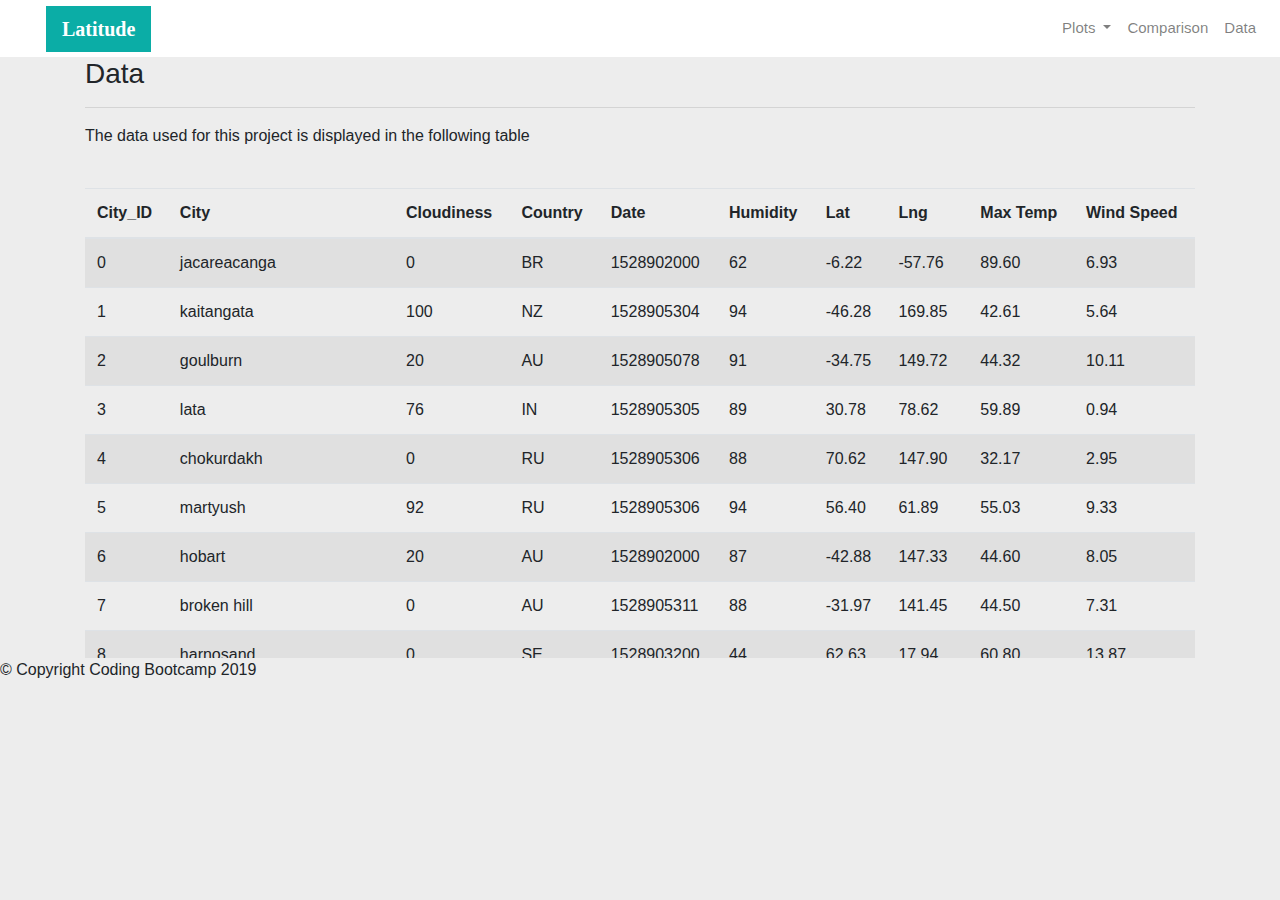
<file: WebVisualizations/data.html>
<!DOCTYPE html>
<html>

<head>
  <meta charset="utf-8" />
  <meta http-equiv="X-UA-Compatible" content="IE=edge">
  <title>Bootstrap Visualization Dashboard</title>
  <meta name="viewport" content="width=device-width, initial-scale=1">

  <!-- Bootstrap CSS -->
  <link rel="stylesheet" href="https://stackpath.bootstrapcdn.com/bootstrap/4.3.1/css/bootstrap.min.css" integrity="sha384-ggOyR0iXCbMQv3Xipma34MD+dH/1fQ784/j6cY/iJTQUOhcWr7x9JvoRxT2MZw1T"
    crossorigin="anonymous">

  <!--CSS Link-->
  <link rel="stylesheet" type="text/css" href="style.css">

</head>

<body>
  <!-- Navigation Section -->
  <div class="navigation">
    <nav class="navbar navbar-expand-lg navbar-light">
      <a class="navbar-brand" style="background-color: #0BADA6;" href="index.html">Latitude</a>
      <button class="navbar-toggler border border-white" type="button" data-toggle="collapse" data-target="#navbarNavDropdown"
        aria-controls="navbarNavDropdown" aria-expanded="false" aria-label="Toggle navigation">
        <span class="navbar-toggler-icon"></span>
      </button>
      <div class="collapse navbar-collapse" id="navbarNavDropdown">
        <ul class="navbar-nav ml-auto">
          <li class="nav-item dropdown">
            <a class="nav-link dropdown-toggle" href="#" id="navbarDropdownMenuLink" data-toggle="dropdown"
              aria-haspopup="true" aria-expanded="false">
              Plots
            </a>
            <div class="dropdown-menu" aria-labelledby="navbarDropdownMenuLink">
              <a class="dropdown-item" href="max_temperature.html">Max Temperature</a>
              <a class="dropdown-item" href="humidity.html">Humidity</a>
              <a class="dropdown-item" href="cloudiness.html">Cloudiness</a>
              <a class="dropdown-item" href="wind_speed.html">Wind Speed</a>
            </div>
          </li>
          <li class="nav-item">
            <a class="nav-link" href="comparisons.html">Comparison</a>
          </li>
          <li class="nav-item">
            <a class="nav-link" href="data.html">Data</a>
          </li>

        </ul>
      </div>
    </nav>
  </div>
  <!-- Content Section -->
  <div class="container">
    <div class="box">
      <h3 class="title">Data</h3>
      <hr>
      <p>The data used for this project is displayed in the following table</p>
      <br>
      <div class="table-responsive" style="overflow-x:auto; overflow-y:auto; max-height:470px; max-width: auto;">

        <table class="table table-striped">
  <thead>
    <tr>
      <th>City_ID</th>
      <th>City</th>
      <th>Cloudiness</th>
      <th>Country</th>
      <th>Date</th>
      <th>Humidity</th>
      <th>Lat</th>
      <th>Lng</th>
      <th>Max Temp</th>
      <th>Wind Speed</th>
    </tr>
  </thead>
  <tbody>
    <tr>
      <td>0</td>
      <td>jacareacanga</td>
      <td>0</td>
      <td>BR</td>
      <td>1528902000</td>
      <td>62</td>
      <td>-6.22</td>
      <td>-57.76</td>
      <td>89.60</td>
      <td>6.93</td>
    </tr>
    <tr>
      <td>1</td>
      <td>kaitangata</td>
      <td>100</td>
      <td>NZ</td>
      <td>1528905304</td>
      <td>94</td>
      <td>-46.28</td>
      <td>169.85</td>
      <td>42.61</td>
      <td>5.64</td>
    </tr>
    <tr>
      <td>2</td>
      <td>goulburn</td>
      <td>20</td>
      <td>AU</td>
      <td>1528905078</td>
      <td>91</td>
      <td>-34.75</td>
      <td>149.72</td>
      <td>44.32</td>
      <td>10.11</td>
    </tr>
    <tr>
      <td>3</td>
      <td>lata</td>
      <td>76</td>
      <td>IN</td>
      <td>1528905305</td>
      <td>89</td>
      <td>30.78</td>
      <td>78.62</td>
      <td>59.89</td>
      <td>0.94</td>
    </tr>
    <tr>
      <td>4</td>
      <td>chokurdakh</td>
      <td>0</td>
      <td>RU</td>
      <td>1528905306</td>
      <td>88</td>
      <td>70.62</td>
      <td>147.90</td>
      <td>32.17</td>
      <td>2.95</td>
    </tr>
    <tr>
      <td>5</td>
      <td>martyush</td>
      <td>92</td>
      <td>RU</td>
      <td>1528905306</td>
      <td>94</td>
      <td>56.40</td>
      <td>61.89</td>
      <td>55.03</td>
      <td>9.33</td>
    </tr>
    <tr>
      <td>6</td>
      <td>hobart</td>
      <td>20</td>
      <td>AU</td>
      <td>1528902000</td>
      <td>87</td>
      <td>-42.88</td>
      <td>147.33</td>
      <td>44.60</td>
      <td>8.05</td>
    </tr>
    <tr>
      <td>7</td>
      <td>broken hill</td>
      <td>0</td>
      <td>AU</td>
      <td>1528905311</td>
      <td>88</td>
      <td>-31.97</td>
      <td>141.45</td>
      <td>44.50</td>
      <td>7.31</td>
    </tr>
    <tr>
      <td>8</td>
      <td>harnosand</td>
      <td>0</td>
      <td>SE</td>
      <td>1528903200</td>
      <td>44</td>
      <td>62.63</td>
      <td>17.94</td>
      <td>60.80</td>
      <td>13.87</td>
    </tr>
    <tr>
      <td>9</td>
      <td>tuatapere</td>
      <td>0</td>
      <td>NZ</td>
      <td>1528905312</td>
      <td>100</td>
      <td>-46.13</td>
      <td>167.69</td>
      <td>38.92</td>
      <td>3.40</td>
    </tr>
    <tr>
      <td>10</td>
      <td>puerto ayora</td>
      <td>90</td>
      <td>EC</td>
      <td>1528902000</td>
      <td>69</td>
      <td>-0.74</td>
      <td>-90.35</td>
      <td>77.00</td>
      <td>13.87</td>
    </tr>
    <tr>
      <td>11</td>
      <td>havre-saint-pierre</td>
      <td>75</td>
      <td>CA</td>
      <td>1528902000</td>
      <td>58</td>
      <td>50.23</td>
      <td>-63.60</td>
      <td>53.60</td>
      <td>19.46</td>
    </tr>
    <tr>
      <td>12</td>
      <td>punta arenas</td>
      <td>0</td>
      <td>CL</td>
      <td>1528902000</td>
      <td>100</td>
      <td>-53.16</td>
      <td>-70.91</td>
      <td>35.60</td>
      <td>9.17</td>
    </tr>
    <tr>
      <td>13</td>
      <td>tasiilaq</td>
      <td>75</td>
      <td>GL</td>
      <td>1528901400</td>
      <td>60</td>
      <td>65.61</td>
      <td>-37.64</td>
      <td>39.20</td>
      <td>2.24</td>
    </tr>
    <tr>
      <td>14</td>
      <td>chapais</td>
      <td>40</td>
      <td>CA</td>
      <td>1528902000</td>
      <td>38</td>
      <td>49.78</td>
      <td>-74.86</td>
      <td>59.00</td>
      <td>10.29</td>
    </tr>
    <tr>
      <td>15</td>
      <td>avarua</td>
      <td>40</td>
      <td>CK</td>
      <td>1528902000</td>
      <td>56</td>
      <td>-21.21</td>
      <td>-159.78</td>
      <td>73.40</td>
      <td>10.29</td>
    </tr>
    <tr>
      <td>16</td>
      <td>hofn</td>
      <td>75</td>
      <td>IS</td>
      <td>1528902000</td>
      <td>87</td>
      <td>64.25</td>
      <td>-15.21</td>
      <td>51.80</td>
      <td>8.05</td>
    </tr>
    <tr>
      <td>17</td>
      <td>yukamenskoye</td>
      <td>92</td>
      <td>RU</td>
      <td>1528905315</td>
      <td>98</td>
      <td>57.89</td>
      <td>52.24</td>
      <td>56.65</td>
      <td>10.22</td>
    </tr>
    <tr>
      <td>18</td>
      <td>khandbari</td>
      <td>80</td>
      <td>NP</td>
      <td>1528905315</td>
      <td>67</td>
      <td>27.38</td>
      <td>87.21</td>
      <td>44.59</td>
      <td>1.39</td>
    </tr>
    <tr>
      <td>19</td>
      <td>bethel</td>
      <td>1</td>
      <td>US</td>
      <td>1528901580</td>
      <td>93</td>
      <td>60.79</td>
      <td>-161.76</td>
      <td>44.60</td>
      <td>8.05</td>
    </tr>
    <tr>
      <td>20</td>
      <td>ushuaia</td>
      <td>75</td>
      <td>AR</td>
      <td>1528902000</td>
      <td>64</td>
      <td>-54.81</td>
      <td>-68.31</td>
      <td>41.00</td>
      <td>3.36</td>
    </tr>
    <tr>
      <td>21</td>
      <td>east london</td>
      <td>0</td>
      <td>ZA</td>
      <td>1528902000</td>
      <td>37</td>
      <td>-33.02</td>
      <td>27.91</td>
      <td>69.80</td>
      <td>5.82</td>
    </tr>
    <tr>
      <td>22</td>
      <td>bluff</td>
      <td>76</td>
      <td>AU</td>
      <td>1528905321</td>
      <td>76</td>
      <td>-23.58</td>
      <td>149.07</td>
      <td>61.96</td>
      <td>4.74</td>
    </tr>
    <tr>
      <td>23</td>
      <td>mount isa</td>
      <td>75</td>
      <td>AU</td>
      <td>1528902000</td>
      <td>100</td>
      <td>-20.73</td>
      <td>139.49</td>
      <td>64.40</td>
      <td>3.29</td>
    </tr>
    <tr>
      <td>24</td>
      <td>pevek</td>
      <td>0</td>
      <td>RU</td>
      <td>1528905321</td>
      <td>71</td>
      <td>69.70</td>
      <td>170.27</td>
      <td>36.94</td>
      <td>6.98</td>
    </tr>
    <tr>
      <td>25</td>
      <td>gao</td>
      <td>24</td>
      <td>ML</td>
      <td>1528905321</td>
      <td>16</td>
      <td>16.28</td>
      <td>-0.04</td>
      <td>110.02</td>
      <td>4.97</td>
    </tr>
    <tr>
      <td>26</td>
      <td>cabo san lucas</td>
      <td>75</td>
      <td>MX</td>
      <td>1528901160</td>
      <td>74</td>
      <td>22.89</td>
      <td>-109.91</td>
      <td>84.20</td>
      <td>10.29</td>
    </tr>
    <tr>
      <td>27</td>
      <td>sao filipe</td>
      <td>0</td>
      <td>CV</td>
      <td>1528905323</td>
      <td>88</td>
      <td>14.90</td>
      <td>-24.50</td>
      <td>75.73</td>
      <td>13.02</td>
    </tr>
    <tr>
      <td>28</td>
      <td>tiksi</td>
      <td>44</td>
      <td>RU</td>
      <td>1528905298</td>
      <td>58</td>
      <td>71.64</td>
      <td>128.87</td>
      <td>57.73</td>
      <td>10.11</td>
    </tr>
    <tr>
      <td>29</td>
      <td>busselton</td>
      <td>92</td>
      <td>AU</td>
      <td>1528905323</td>
      <td>100</td>
      <td>-33.64</td>
      <td>115.35</td>
      <td>60.43</td>
      <td>10.56</td>
    </tr>
    <tr>
      <td>30</td>
      <td>alofi</td>
      <td>76</td>
      <td>NU</td>
      <td>1528902000</td>
      <td>88</td>
      <td>-19.06</td>
      <td>-169.92</td>
      <td>71.60</td>
      <td>3.36</td>
    </tr>
    <tr>
      <td>31</td>
      <td>ola</td>
      <td>75</td>
      <td>RU</td>
      <td>1528902000</td>
      <td>100</td>
      <td>59.58</td>
      <td>151.30</td>
      <td>42.80</td>
      <td>7.76</td>
    </tr>
    <tr>
      <td>32</td>
      <td>atar</td>
      <td>20</td>
      <td>MR</td>
      <td>1528902000</td>
      <td>19</td>
      <td>20.52</td>
      <td>-13.05</td>
      <td>91.40</td>
      <td>9.17</td>
    </tr>
    <tr>
      <td>33</td>
      <td>rikitea</td>
      <td>0</td>
      <td>PF</td>
      <td>1528905325</td>
      <td>100</td>
      <td>-23.12</td>
      <td>-134.97</td>
      <td>73.57</td>
      <td>8.66</td>
    </tr>
    <tr>
      <td>34</td>
      <td>hermanus</td>
      <td>0</td>
      <td>ZA</td>
      <td>1528905325</td>
      <td>24</td>
      <td>-34.42</td>
      <td>19.24</td>
      <td>77.17</td>
      <td>8.66</td>
    </tr>
    <tr>
      <td>35</td>
      <td>ponta delgada</td>
      <td>75</td>
      <td>PT</td>
      <td>1528903800</td>
      <td>88</td>
      <td>37.73</td>
      <td>-25.67</td>
      <td>71.60</td>
      <td>12.75</td>
    </tr>
    <tr>
      <td>36</td>
      <td>bambari</td>
      <td>24</td>
      <td>CF</td>
      <td>1528905326</td>
      <td>84</td>
      <td>5.77</td>
      <td>20.68</td>
      <td>81.85</td>
      <td>7.65</td>
    </tr>
    <tr>
      <td>37</td>
      <td>cap malheureux</td>
      <td>75</td>
      <td>MU</td>
      <td>1528902000</td>
      <td>69</td>
      <td>-19.98</td>
      <td>57.61</td>
      <td>75.20</td>
      <td>14.99</td>
    </tr>
    <tr>
      <td>38</td>
      <td>puerto escondido</td>
      <td>75</td>
      <td>MX</td>
      <td>1528901100</td>
      <td>65</td>
      <td>15.86</td>
      <td>-97.07</td>
      <td>80.60</td>
      <td>3.36</td>
    </tr>
    <tr>
      <td>39</td>
      <td>qaanaaq</td>
      <td>32</td>
      <td>GL</td>
      <td>1528905330</td>
      <td>100</td>
      <td>77.48</td>
      <td>-69.36</td>
      <td>31.45</td>
      <td>6.31</td>
    </tr>
    <tr>
      <td>40</td>
      <td>new norfolk</td>
      <td>20</td>
      <td>AU</td>
      <td>1528902000</td>
      <td>87</td>
      <td>-42.78</td>
      <td>147.06</td>
      <td>44.60</td>
      <td>8.05</td>
    </tr>
    <tr>
      <td>41</td>
      <td>najran</td>
      <td>40</td>
      <td>SA</td>
      <td>1528902000</td>
      <td>13</td>
      <td>17.54</td>
      <td>44.22</td>
      <td>98.60</td>
      <td>11.41</td>
    </tr>
    <tr>
      <td>42</td>
      <td>isla mujeres</td>
      <td>90</td>
      <td>MX</td>
      <td>1528904340</td>
      <td>100</td>
      <td>21.23</td>
      <td>-86.73</td>
      <td>75.20</td>
      <td>16.11</td>
    </tr>
    <tr>
      <td>43</td>
      <td>mar del plata</td>
      <td>0</td>
      <td>AR</td>
      <td>1528905297</td>
      <td>100</td>
      <td>-46.43</td>
      <td>-67.52</td>
      <td>32.53</td>
      <td>7.31</td>
    </tr>
    <tr>
      <td>44</td>
      <td>provideniya</td>
      <td>0</td>
      <td>RU</td>
      <td>1528905332</td>
      <td>91</td>
      <td>64.42</td>
      <td>-173.23</td>
      <td>40.63</td>
      <td>10.78</td>
    </tr>
    <tr>
      <td>45</td>
      <td>jamestown</td>
      <td>12</td>
      <td>AU</td>
      <td>1528905333</td>
      <td>88</td>
      <td>-33.21</td>
      <td>138.60</td>
      <td>43.15</td>
      <td>10.89</td>
    </tr>
    <tr>
      <td>46</td>
      <td>medicine hat</td>
      <td>20</td>
      <td>CA</td>
      <td>1528902000</td>
      <td>34</td>
      <td>50.04</td>
      <td>-110.68</td>
      <td>66.20</td>
      <td>14.99</td>
    </tr>
    <tr>
      <td>47</td>
      <td>katsuura</td>
      <td>8</td>
      <td>JP</td>
      <td>1528905334</td>
      <td>88</td>
      <td>33.93</td>
      <td>134.50</td>
      <td>62.05</td>
      <td>7.54</td>
    </tr>
    <tr>
      <td>48</td>
      <td>aklavik</td>
      <td>20</td>
      <td>CA</td>
      <td>1528902000</td>
      <td>53</td>
      <td>68.22</td>
      <td>-135.01</td>
      <td>51.80</td>
      <td>11.41</td>
    </tr>
    <tr>
      <td>49</td>
      <td>tuktoyaktuk</td>
      <td>20</td>
      <td>CA</td>
      <td>1528902000</td>
      <td>61</td>
      <td>69.44</td>
      <td>-133.03</td>
      <td>46.40</td>
      <td>6.93</td>
    </tr>
    <tr>
      <td>50</td>
      <td>kapaa</td>
      <td>90</td>
      <td>US</td>
      <td>1528901760</td>
      <td>88</td>
      <td>22.08</td>
      <td>-159.32</td>
      <td>75.20</td>
      <td>14.99</td>
    </tr>
    <tr>
      <td>51</td>
      <td>mildura</td>
      <td>0</td>
      <td>AU</td>
      <td>1528905300</td>
      <td>92</td>
      <td>-34.18</td>
      <td>142.16</td>
      <td>45.67</td>
      <td>9.66</td>
    </tr>
    <tr>
      <td>52</td>
      <td>souillac</td>
      <td>75</td>
      <td>FR</td>
      <td>1528903800</td>
      <td>49</td>
      <td>45.60</td>
      <td>-0.60</td>
      <td>73.40</td>
      <td>10.29</td>
    </tr>
    <tr>
      <td>53</td>
      <td>lorengau</td>
      <td>100</td>
      <td>PG</td>
      <td>1528905336</td>
      <td>100</td>
      <td>-2.02</td>
      <td>147.27</td>
      <td>80.59</td>
      <td>3.85</td>
    </tr>
    <tr>
      <td>54</td>
      <td>praia</td>
      <td>20</td>
      <td>BR</td>
      <td>1528902000</td>
      <td>47</td>
      <td>-20.25</td>
      <td>-43.81</td>
      <td>82.40</td>
      <td>3.36</td>
    </tr>
    <tr>
      <td>55</td>
      <td>port alfred</td>
      <td>0</td>
      <td>ZA</td>
      <td>1528905338</td>
      <td>50</td>
      <td>-33.59</td>
      <td>26.89</td>
      <td>76.54</td>
      <td>7.20</td>
    </tr>
    <tr>
      <td>56</td>
      <td>barranca</td>
      <td>0</td>
      <td>PE</td>
      <td>1528905339</td>
      <td>98</td>
      <td>-10.75</td>
      <td>-77.76</td>
      <td>61.87</td>
      <td>9.89</td>
    </tr>
    <tr>
      <td>57</td>
      <td>nome</td>
      <td>40</td>
      <td>US</td>
      <td>1528902900</td>
      <td>70</td>
      <td>30.04</td>
      <td>-94.42</td>
      <td>87.80</td>
      <td>3.36</td>
    </tr>
    <tr>
      <td>58</td>
      <td>matay</td>
      <td>0</td>
      <td>EG</td>
      <td>1528905339</td>
      <td>23</td>
      <td>28.42</td>
      <td>30.79</td>
      <td>97.69</td>
      <td>6.98</td>
    </tr>
    <tr>
      <td>59</td>
      <td>saskylakh</td>
      <td>48</td>
      <td>RU</td>
      <td>1528905339</td>
      <td>55</td>
      <td>71.97</td>
      <td>114.09</td>
      <td>59.53</td>
      <td>5.86</td>
    </tr>
    <tr>
      <td>60</td>
      <td>itarema</td>
      <td>0</td>
      <td>BR</td>
      <td>1528905340</td>
      <td>61</td>
      <td>-2.92</td>
      <td>-39.92</td>
      <td>88.33</td>
      <td>12.57</td>
    </tr>
    <tr>
      <td>61</td>
      <td>butaritari</td>
      <td>56</td>
      <td>KI</td>
      <td>1528905340</td>
      <td>100</td>
      <td>3.07</td>
      <td>172.79</td>
      <td>81.13</td>
      <td>7.31</td>
    </tr>
    <tr>
      <td>62</td>
      <td>peniche</td>
      <td>20</td>
      <td>PT</td>
      <td>1528903800</td>
      <td>64</td>
      <td>39.36</td>
      <td>-9.38</td>
      <td>75.20</td>
      <td>12.75</td>
    </tr>
    <tr>
      <td>63</td>
      <td>beloha</td>
      <td>0</td>
      <td>MG</td>
      <td>1528905340</td>
      <td>57</td>
      <td>-25.17</td>
      <td>45.06</td>
      <td>71.95</td>
      <td>16.37</td>
    </tr>
    <tr>
      <td>64</td>
      <td>anadyr</td>
      <td>0</td>
      <td>RU</td>
      <td>1528902000</td>
      <td>57</td>
      <td>64.73</td>
      <td>177.51</td>
      <td>48.20</td>
      <td>4.47</td>
    </tr>
    <tr>
      <td>65</td>
      <td>luderitz</td>
      <td>12</td>
      <td>NaN</td>
      <td>1528905342</td>
      <td>64</td>
      <td>-26.65</td>
      <td>15.16</td>
      <td>64.03</td>
      <td>17.38</td>
    </tr>
    <tr>
      <td>66</td>
      <td>rochester</td>
      <td>1</td>
      <td>US</td>
      <td>1528902960</td>
      <td>37</td>
      <td>44.02</td>
      <td>-92.46</td>
      <td>73.40</td>
      <td>6.93</td>
    </tr>
    <tr>
      <td>67</td>
      <td>bosaso</td>
      <td>0</td>
      <td>SO</td>
      <td>1528905347</td>
      <td>86</td>
      <td>11.28</td>
      <td>49.18</td>
      <td>89.77</td>
      <td>3.96</td>
    </tr>
    <tr>
      <td>68</td>
      <td>faanui</td>
      <td>0</td>
      <td>PF</td>
      <td>1528905347</td>
      <td>100</td>
      <td>-16.48</td>
      <td>-151.75</td>
      <td>79.96</td>
      <td>11.79</td>
    </tr>
    <tr>
      <td>69</td>
      <td>grindavik</td>
      <td>75</td>
      <td>IS</td>
      <td>1528902000</td>
      <td>70</td>
      <td>63.84</td>
      <td>-22.43</td>
      <td>48.20</td>
      <td>5.82</td>
    </tr>
    <tr>
      <td>70</td>
      <td>margate</td>
      <td>20</td>
      <td>AU</td>
      <td>1528902000</td>
      <td>87</td>
      <td>-43.03</td>
      <td>147.26</td>
      <td>44.60</td>
      <td>8.05</td>
    </tr>
    <tr>
      <td>71</td>
      <td>marsh harbour</td>
      <td>88</td>
      <td>BS</td>
      <td>1528905349</td>
      <td>95</td>
      <td>26.54</td>
      <td>-77.06</td>
      <td>82.39</td>
      <td>10.00</td>
    </tr>
    <tr>
      <td>72</td>
      <td>comodoro rivadavia</td>
      <td>40</td>
      <td>AR</td>
      <td>1528902000</td>
      <td>60</td>
      <td>-45.87</td>
      <td>-67.48</td>
      <td>42.80</td>
      <td>9.17</td>
    </tr>
    <tr>
      <td>73</td>
      <td>upernavik</td>
      <td>92</td>
      <td>GL</td>
      <td>1528905350</td>
      <td>100</td>
      <td>72.79</td>
      <td>-56.15</td>
      <td>29.29</td>
      <td>3.74</td>
    </tr>
    <tr>
      <td>74</td>
      <td>uige</td>
      <td>0</td>
      <td>AO</td>
      <td>1528905350</td>
      <td>29</td>
      <td>-7.61</td>
      <td>15.06</td>
      <td>86.80</td>
      <td>3.18</td>
    </tr>
    <tr>
      <td>75</td>
      <td>bredasdorp</td>
      <td>0</td>
      <td>ZA</td>
      <td>1528902000</td>
      <td>23</td>
      <td>-34.53</td>
      <td>20.04</td>
      <td>82.40</td>
      <td>5.82</td>
    </tr>
    <tr>
      <td>76</td>
      <td>bodden town</td>
      <td>40</td>
      <td>KY</td>
      <td>1528902000</td>
      <td>78</td>
      <td>19.28</td>
      <td>-81.25</td>
      <td>80.60</td>
      <td>16.11</td>
    </tr>
    <tr>
      <td>77</td>
      <td>guerrero negro</td>
      <td>44</td>
      <td>MX</td>
      <td>1528905350</td>
      <td>88</td>
      <td>27.97</td>
      <td>-114.04</td>
      <td>63.85</td>
      <td>3.74</td>
    </tr>
    <tr>
      <td>78</td>
      <td>bilma</td>
      <td>0</td>
      <td>NE</td>
      <td>1528905351</td>
      <td>12</td>
      <td>18.69</td>
      <td>12.92</td>
      <td>110.47</td>
      <td>4.63</td>
    </tr>
    <tr>
      <td>79</td>
      <td>carnarvon</td>
      <td>0</td>
      <td>ZA</td>
      <td>1528905351</td>
      <td>30</td>
      <td>-30.97</td>
      <td>22.13</td>
      <td>60.43</td>
      <td>14.25</td>
    </tr>
    <tr>
      <td>80</td>
      <td>ponta do sol</td>
      <td>12</td>
      <td>BR</td>
      <td>1528905352</td>
      <td>72</td>
      <td>-20.63</td>
      <td>-46.00</td>
      <td>78.25</td>
      <td>3.96</td>
    </tr>
    <tr>
      <td>81</td>
      <td>vila franca do campo</td>
      <td>75</td>
      <td>PT</td>
      <td>1528903800</td>
      <td>88</td>
      <td>37.72</td>
      <td>-25.43</td>
      <td>71.60</td>
      <td>12.75</td>
    </tr>
    <tr>
      <td>82</td>
      <td>puerto del rosario</td>
      <td>20</td>
      <td>ES</td>
      <td>1528903800</td>
      <td>60</td>
      <td>28.50</td>
      <td>-13.86</td>
      <td>73.40</td>
      <td>17.22</td>
    </tr>
    <tr>
      <td>83</td>
      <td>sitka</td>
      <td>20</td>
      <td>US</td>
      <td>1528905353</td>
      <td>92</td>
      <td>37.17</td>
      <td>-99.65</td>
      <td>74.02</td>
      <td>5.97</td>
    </tr>
    <tr>
      <td>84</td>
      <td>camacha</td>
      <td>75</td>
      <td>PT</td>
      <td>1528903800</td>
      <td>72</td>
      <td>33.08</td>
      <td>-16.33</td>
      <td>68.00</td>
      <td>16.11</td>
    </tr>
    <tr>
      <td>85</td>
      <td>saint-philippe</td>
      <td>1</td>
      <td>CA</td>
      <td>1528902900</td>
      <td>54</td>
      <td>45.36</td>
      <td>-73.48</td>
      <td>78.80</td>
      <td>11.41</td>
    </tr>
    <tr>
      <td>86</td>
      <td>port blair</td>
      <td>92</td>
      <td>IN</td>
      <td>1528905357</td>
      <td>97</td>
      <td>11.67</td>
      <td>92.75</td>
      <td>84.37</td>
      <td>25.10</td>
    </tr>
    <tr>
      <td>87</td>
      <td>albany</td>
      <td>90</td>
      <td>US</td>
      <td>1528903860</td>
      <td>68</td>
      <td>42.65</td>
      <td>-73.75</td>
      <td>69.80</td>
      <td>3.36</td>
    </tr>
    <tr>
      <td>88</td>
      <td>barrow</td>
      <td>88</td>
      <td>AR</td>
      <td>1528905182</td>
      <td>72</td>
      <td>-38.31</td>
      <td>-60.23</td>
      <td>50.26</td>
      <td>8.21</td>
    </tr>
    <tr>
      <td>89</td>
      <td>qorveh</td>
      <td>92</td>
      <td>IR</td>
      <td>1528905357</td>
      <td>22</td>
      <td>35.17</td>
      <td>47.80</td>
      <td>76.72</td>
      <td>3.18</td>
    </tr>
    <tr>
      <td>90</td>
      <td>san jeronimo</td>
      <td>90</td>
      <td>PE</td>
      <td>1528902000</td>
      <td>81</td>
      <td>-13.65</td>
      <td>-73.37</td>
      <td>46.40</td>
      <td>2.39</td>
    </tr>
    <tr>
      <td>91</td>
      <td>mataura</td>
      <td>24</td>
      <td>NZ</td>
      <td>1528905299</td>
      <td>79</td>
      <td>-46.19</td>
      <td>168.86</td>
      <td>25.69</td>
      <td>3.18</td>
    </tr>
    <tr>
      <td>92</td>
      <td>buala</td>
      <td>64</td>
      <td>SB</td>
      <td>1528905359</td>
      <td>100</td>
      <td>-8.15</td>
      <td>159.59</td>
      <td>78.70</td>
      <td>4.18</td>
    </tr>
    <tr>
      <td>93</td>
      <td>eyl</td>
      <td>20</td>
      <td>SO</td>
      <td>1528905359</td>
      <td>57</td>
      <td>7.98</td>
      <td>49.82</td>
      <td>86.62</td>
      <td>22.41</td>
    </tr>
    <tr>
      <td>94</td>
      <td>abu dhabi</td>
      <td>0</td>
      <td>AE</td>
      <td>1528902000</td>
      <td>29</td>
      <td>24.47</td>
      <td>54.37</td>
      <td>98.60</td>
      <td>16.11</td>
    </tr>
    <tr>
      <td>95</td>
      <td>tahe</td>
      <td>92</td>
      <td>CN</td>
      <td>1528905359</td>
      <td>98</td>
      <td>52.34</td>
      <td>124.71</td>
      <td>51.43</td>
      <td>2.17</td>
    </tr>
    <tr>
      <td>96</td>
      <td>chuy</td>
      <td>80</td>
      <td>UY</td>
      <td>1528905099</td>
      <td>93</td>
      <td>-33.69</td>
      <td>-53.46</td>
      <td>52.87</td>
      <td>28.90</td>
    </tr>
    <tr>
      <td>97</td>
      <td>dzerzhinskoye</td>
      <td>8</td>
      <td>RU</td>
      <td>1528905360</td>
      <td>69</td>
      <td>56.84</td>
      <td>95.22</td>
      <td>65.11</td>
      <td>3.85</td>
    </tr>
    <tr>
      <td>98</td>
      <td>vanavara</td>
      <td>0</td>
      <td>RU</td>
      <td>1528905360</td>
      <td>50</td>
      <td>60.35</td>
      <td>102.28</td>
      <td>64.21</td>
      <td>5.64</td>
    </tr>
    <tr>
      <td>99</td>
      <td>muros</td>
      <td>40</td>
      <td>ES</td>
      <td>1528903800</td>
      <td>72</td>
      <td>42.77</td>
      <td>-9.06</td>
      <td>66.20</td>
      <td>10.29</td>
    </tr>
    <tr>
      <td>100</td>
      <td>auchel</td>
      <td>0</td>
      <td>FR</td>
      <td>1528903800</td>
      <td>49</td>
      <td>50.51</td>
      <td>2.47</td>
      <td>68.00</td>
      <td>3.36</td>
    </tr>
    <tr>
      <td>101</td>
      <td>bubaque</td>
      <td>40</td>
      <td>GW</td>
      <td>1528902000</td>
      <td>55</td>
      <td>11.28</td>
      <td>-15.83</td>
      <td>91.40</td>
      <td>11.41</td>
    </tr>
    <tr>
      <td>102</td>
      <td>khatanga</td>
      <td>8</td>
      <td>RU</td>
      <td>1528905361</td>
      <td>65</td>
      <td>71.98</td>
      <td>102.47</td>
      <td>60.97</td>
      <td>4.63</td>
    </tr>
    <tr>
      <td>103</td>
      <td>los banos</td>
      <td>1</td>
      <td>US</td>
      <td>1528904100</td>
      <td>67</td>
      <td>37.06</td>
      <td>-120.85</td>
      <td>75.20</td>
      <td>4.74</td>
    </tr>
    <tr>
      <td>104</td>
      <td>labuhan</td>
      <td>12</td>
      <td>ID</td>
      <td>1528905361</td>
      <td>95</td>
      <td>-2.54</td>
      <td>115.51</td>
      <td>72.94</td>
      <td>1.83</td>
    </tr>
    <tr>
      <td>105</td>
      <td>saint-paul</td>
      <td>75</td>
      <td>FR</td>
      <td>1528903800</td>
      <td>56</td>
      <td>45.22</td>
      <td>1.90</td>
      <td>68.00</td>
      <td>14.99</td>
    </tr>
    <tr>
      <td>106</td>
      <td>petatlan</td>
      <td>90</td>
      <td>MX</td>
      <td>1528901220</td>
      <td>74</td>
      <td>17.52</td>
      <td>-101.27</td>
      <td>84.20</td>
      <td>1.83</td>
    </tr>
    <tr>
      <td>107</td>
      <td>baykit</td>
      <td>36</td>
      <td>RU</td>
      <td>1528905366</td>
      <td>68</td>
      <td>61.68</td>
      <td>96.39</td>
      <td>63.94</td>
      <td>4.29</td>
    </tr>
    <tr>
      <td>108</td>
      <td>dalby</td>
      <td>75</td>
      <td>AU</td>
      <td>1528902000</td>
      <td>93</td>
      <td>-27.18</td>
      <td>151.26</td>
      <td>53.60</td>
      <td>2.24</td>
    </tr>
    <tr>
      <td>109</td>
      <td>yellowknife</td>
      <td>90</td>
      <td>CA</td>
      <td>1528902540</td>
      <td>93</td>
      <td>62.45</td>
      <td>-114.38</td>
      <td>46.40</td>
      <td>8.05</td>
    </tr>
    <tr>
      <td>110</td>
      <td>hilo</td>
      <td>75</td>
      <td>US</td>
      <td>1528901580</td>
      <td>88</td>
      <td>19.71</td>
      <td>-155.08</td>
      <td>66.20</td>
      <td>5.82</td>
    </tr>
    <tr>
      <td>111</td>
      <td>turukhansk</td>
      <td>36</td>
      <td>RU</td>
      <td>1528905297</td>
      <td>76</td>
      <td>65.80</td>
      <td>87.96</td>
      <td>66.37</td>
      <td>6.42</td>
    </tr>
    <tr>
      <td>112</td>
      <td>dingle</td>
      <td>68</td>
      <td>PH</td>
      <td>1528905368</td>
      <td>82</td>
      <td>11.00</td>
      <td>122.67</td>
      <td>79.96</td>
      <td>8.21</td>
    </tr>
    <tr>
      <td>113</td>
      <td>dillon</td>
      <td>1</td>
      <td>US</td>
      <td>1528901580</td>
      <td>44</td>
      <td>45.22</td>
      <td>-112.64</td>
      <td>57.20</td>
      <td>5.82</td>
    </tr>
    <tr>
      <td>114</td>
      <td>labytnangi</td>
      <td>64</td>
      <td>RU</td>
      <td>1528905370</td>
      <td>75</td>
      <td>66.66</td>
      <td>66.39</td>
      <td>47.11</td>
      <td>17.49</td>
    </tr>
    <tr>
      <td>115</td>
      <td>gigmoto</td>
      <td>36</td>
      <td>PH</td>
      <td>1528905370</td>
      <td>98</td>
      <td>13.78</td>
      <td>124.39</td>
      <td>83.56</td>
      <td>17.60</td>
    </tr>
    <tr>
      <td>116</td>
      <td>nouakchott</td>
      <td>68</td>
      <td>MR</td>
      <td>1528905371</td>
      <td>76</td>
      <td>18.08</td>
      <td>-15.98</td>
      <td>76.72</td>
      <td>1.39</td>
    </tr>
    <tr>
      <td>117</td>
      <td>rumoi</td>
      <td>92</td>
      <td>JP</td>
      <td>1528905371</td>
      <td>100</td>
      <td>43.93</td>
      <td>141.67</td>
      <td>44.41</td>
      <td>8.10</td>
    </tr>
    <tr>
      <td>118</td>
      <td>dikson</td>
      <td>32</td>
      <td>RU</td>
      <td>1528905373</td>
      <td>100</td>
      <td>73.51</td>
      <td>80.55</td>
      <td>31.09</td>
      <td>13.13</td>
    </tr>
    <tr>
      <td>119</td>
      <td>chinsali</td>
      <td>0</td>
      <td>ZM</td>
      <td>1528905377</td>
      <td>36</td>
      <td>-10.55</td>
      <td>32.07</td>
      <td>73.39</td>
      <td>9.22</td>
    </tr>
    <tr>
      <td>120</td>
      <td>georgetown</td>
      <td>75</td>
      <td>GY</td>
      <td>1528902000</td>
      <td>78</td>
      <td>6.80</td>
      <td>-58.16</td>
      <td>82.40</td>
      <td>9.17</td>
    </tr>
    <tr>
      <td>121</td>
      <td>tooele</td>
      <td>1</td>
      <td>US</td>
      <td>1528902900</td>
      <td>35</td>
      <td>40.53</td>
      <td>-112.30</td>
      <td>73.40</td>
      <td>9.17</td>
    </tr>
    <tr>
      <td>122</td>
      <td>nikolskoye</td>
      <td>40</td>
      <td>RU</td>
      <td>1528902000</td>
      <td>41</td>
      <td>59.70</td>
      <td>30.79</td>
      <td>60.80</td>
      <td>4.47</td>
    </tr>
    <tr>
      <td>123</td>
      <td>bodo</td>
      <td>80</td>
      <td>CI</td>
      <td>1528905379</td>
      <td>66</td>
      <td>5.91</td>
      <td>-4.68</td>
      <td>87.70</td>
      <td>8.21</td>
    </tr>
    <tr>
      <td>124</td>
      <td>minador do negrao</td>
      <td>32</td>
      <td>BR</td>
      <td>1528905379</td>
      <td>80</td>
      <td>-9.31</td>
      <td>-36.86</td>
      <td>76.81</td>
      <td>13.24</td>
    </tr>
    <tr>
      <td>125</td>
      <td>sambava</td>
      <td>88</td>
      <td>MG</td>
      <td>1528905379</td>
      <td>100</td>
      <td>-14.27</td>
      <td>50.17</td>
      <td>77.35</td>
      <td>19.73</td>
    </tr>
    <tr>
      <td>126</td>
      <td>yerbogachen</td>
      <td>0</td>
      <td>RU</td>
      <td>1528905380</td>
      <td>44</td>
      <td>61.28</td>
      <td>108.01</td>
      <td>64.93</td>
      <td>7.43</td>
    </tr>
    <tr>
      <td>127</td>
      <td>kahului</td>
      <td>1</td>
      <td>US</td>
      <td>1528901760</td>
      <td>93</td>
      <td>20.89</td>
      <td>-156.47</td>
      <td>66.20</td>
      <td>3.36</td>
    </tr>
    <tr>
      <td>128</td>
      <td>clyde river</td>
      <td>75</td>
      <td>CA</td>
      <td>1528902660</td>
      <td>100</td>
      <td>70.47</td>
      <td>-68.59</td>
      <td>35.60</td>
      <td>21.92</td>
    </tr>
    <tr>
      <td>129</td>
      <td>ancud</td>
      <td>20</td>
      <td>CL</td>
      <td>1528905381</td>
      <td>90</td>
      <td>-41.87</td>
      <td>-73.83</td>
      <td>39.10</td>
      <td>2.73</td>
    </tr>
    <tr>
      <td>130</td>
      <td>beringovskiy</td>
      <td>0</td>
      <td>RU</td>
      <td>1528905381</td>
      <td>88</td>
      <td>63.05</td>
      <td>179.32</td>
      <td>39.37</td>
      <td>3.40</td>
    </tr>
    <tr>
      <td>131</td>
      <td>majene</td>
      <td>32</td>
      <td>ID</td>
      <td>1528905382</td>
      <td>100</td>
      <td>-3.54</td>
      <td>118.97</td>
      <td>81.85</td>
      <td>11.01</td>
    </tr>
    <tr>
      <td>132</td>
      <td>ahar</td>
      <td>36</td>
      <td>IR</td>
      <td>1528905382</td>
      <td>62</td>
      <td>38.48</td>
      <td>47.07</td>
      <td>62.77</td>
      <td>3.74</td>
    </tr>
    <tr>
      <td>133</td>
      <td>ilhabela</td>
      <td>80</td>
      <td>BR</td>
      <td>1528905382</td>
      <td>98</td>
      <td>-23.78</td>
      <td>-45.36</td>
      <td>72.85</td>
      <td>2.28</td>
    </tr>
    <tr>
      <td>134</td>
      <td>listvyagi</td>
      <td>0</td>
      <td>RU</td>
      <td>1528905382</td>
      <td>78</td>
      <td>53.68</td>
      <td>86.95</td>
      <td>65.11</td>
      <td>2.06</td>
    </tr>
    <tr>
      <td>135</td>
      <td>skjervoy</td>
      <td>40</td>
      <td>NO</td>
      <td>1528903200</td>
      <td>65</td>
      <td>70.03</td>
      <td>20.97</td>
      <td>44.60</td>
      <td>10.29</td>
    </tr>
    <tr>
      <td>136</td>
      <td>cape town</td>
      <td>0</td>
      <td>ZA</td>
      <td>1528902000</td>
      <td>35</td>
      <td>-33.93</td>
      <td>18.42</td>
      <td>73.40</td>
      <td>9.17</td>
    </tr>
    <tr>
      <td>137</td>
      <td>iqaluit</td>
      <td>90</td>
      <td>CA</td>
      <td>1528902000</td>
      <td>96</td>
      <td>63.75</td>
      <td>-68.52</td>
      <td>35.60</td>
      <td>20.80</td>
    </tr>
    <tr>
      <td>138</td>
      <td>fort-shevchenko</td>
      <td>0</td>
      <td>KZ</td>
      <td>1528905387</td>
      <td>59</td>
      <td>44.51</td>
      <td>50.26</td>
      <td>74.20</td>
      <td>3.62</td>
    </tr>
    <tr>
      <td>139</td>
      <td>severo-kurilsk</td>
      <td>92</td>
      <td>RU</td>
      <td>1528905387</td>
      <td>100</td>
      <td>50.68</td>
      <td>156.12</td>
      <td>38.02</td>
      <td>16.26</td>
    </tr>
    <tr>
      <td>140</td>
      <td>arraial do cabo</td>
      <td>0</td>
      <td>BR</td>
      <td>1528905600</td>
      <td>65</td>
      <td>-22.97</td>
      <td>-42.02</td>
      <td>80.60</td>
      <td>4.70</td>
    </tr>
    <tr>
      <td>141</td>
      <td>torbay</td>
      <td>90</td>
      <td>CA</td>
      <td>1528903560</td>
      <td>93</td>
      <td>47.66</td>
      <td>-52.73</td>
      <td>50.00</td>
      <td>19.46</td>
    </tr>
    <tr>
      <td>142</td>
      <td>ahipara</td>
      <td>88</td>
      <td>NZ</td>
      <td>1528905388</td>
      <td>91</td>
      <td>-35.17</td>
      <td>173.16</td>
      <td>56.65</td>
      <td>9.66</td>
    </tr>
    <tr>
      <td>143</td>
      <td>bandarbeyla</td>
      <td>0</td>
      <td>SO</td>
      <td>1528905389</td>
      <td>79</td>
      <td>9.49</td>
      <td>50.81</td>
      <td>79.15</td>
      <td>32.93</td>
    </tr>
    <tr>
      <td>144</td>
      <td>vuktyl</td>
      <td>92</td>
      <td>RU</td>
      <td>1528905389</td>
      <td>96</td>
      <td>63.86</td>
      <td>57.31</td>
      <td>52.60</td>
      <td>7.43</td>
    </tr>
    <tr>
      <td>145</td>
      <td>caravelas</td>
      <td>0</td>
      <td>BR</td>
      <td>1528905390</td>
      <td>98</td>
      <td>-17.73</td>
      <td>-39.27</td>
      <td>77.62</td>
      <td>10.45</td>
    </tr>
    <tr>
      <td>146</td>
      <td>waipawa</td>
      <td>92</td>
      <td>NZ</td>
      <td>1528905390</td>
      <td>94</td>
      <td>-39.94</td>
      <td>176.59</td>
      <td>50.89</td>
      <td>9.44</td>
    </tr>
    <tr>
      <td>147</td>
      <td>khomutovo</td>
      <td>0</td>
      <td>RU</td>
      <td>1528905390</td>
      <td>65</td>
      <td>52.85</td>
      <td>37.45</td>
      <td>72.31</td>
      <td>5.97</td>
    </tr>
    <tr>
      <td>148</td>
      <td>acajutla</td>
      <td>40</td>
      <td>SV</td>
      <td>1528901400</td>
      <td>79</td>
      <td>13.59</td>
      <td>-89.83</td>
      <td>84.20</td>
      <td>1.12</td>
    </tr>
    <tr>
      <td>149</td>
      <td>buritis</td>
      <td>0</td>
      <td>BR</td>
      <td>1528905391</td>
      <td>53</td>
      <td>-15.62</td>
      <td>-46.42</td>
      <td>83.74</td>
      <td>6.87</td>
    </tr>
    <tr>
      <td>150</td>
      <td>meulaboh</td>
      <td>48</td>
      <td>ID</td>
      <td>1528905392</td>
      <td>100</td>
      <td>4.14</td>
      <td>96.13</td>
      <td>82.03</td>
      <td>3.40</td>
    </tr>
    <tr>
      <td>151</td>
      <td>vaini</td>
      <td>100</td>
      <td>IN</td>
      <td>1528905392</td>
      <td>98</td>
      <td>15.34</td>
      <td>74.49</td>
      <td>70.42</td>
      <td>4.29</td>
    </tr>
    <tr>
      <td>152</td>
      <td>teya</td>
      <td>75</td>
      <td>MX</td>
      <td>1528901400</td>
      <td>66</td>
      <td>21.05</td>
      <td>-89.07</td>
      <td>86.00</td>
      <td>13.87</td>
    </tr>
    <tr>
      <td>153</td>
      <td>bambous virieux</td>
      <td>75</td>
      <td>MU</td>
      <td>1528902000</td>
      <td>69</td>
      <td>-20.34</td>
      <td>57.76</td>
      <td>75.20</td>
      <td>14.99</td>
    </tr>
    <tr>
      <td>154</td>
      <td>zaragoza</td>
      <td>20</td>
      <td>ES</td>
      <td>1528903800</td>
      <td>49</td>
      <td>41.65</td>
      <td>-0.88</td>
      <td>77.00</td>
      <td>28.86</td>
    </tr>
    <tr>
      <td>155</td>
      <td>thompson</td>
      <td>75</td>
      <td>CA</td>
      <td>1528902600</td>
      <td>76</td>
      <td>55.74</td>
      <td>-97.86</td>
      <td>57.20</td>
      <td>3.36</td>
    </tr>
    <tr>
      <td>156</td>
      <td>kodiak</td>
      <td>1</td>
      <td>US</td>
      <td>1528901580</td>
      <td>50</td>
      <td>39.95</td>
      <td>-94.76</td>
      <td>75.20</td>
      <td>13.87</td>
    </tr>
    <tr>
      <td>157</td>
      <td>nsanje</td>
      <td>92</td>
      <td>MZ</td>
      <td>1528905397</td>
      <td>84</td>
      <td>-16.92</td>
      <td>35.26</td>
      <td>70.33</td>
      <td>4.18</td>
    </tr>
    <tr>
      <td>158</td>
      <td>the pas</td>
      <td>1</td>
      <td>CA</td>
      <td>1528902000</td>
      <td>63</td>
      <td>53.82</td>
      <td>-101.24</td>
      <td>60.80</td>
      <td>10.29</td>
    </tr>
    <tr>
      <td>159</td>
      <td>masalli</td>
      <td>12</td>
      <td>KR</td>
      <td>1528902000</td>
      <td>77</td>
      <td>34.80</td>
      <td>126.66</td>
      <td>68.00</td>
      <td>9.17</td>
    </tr>
    <tr>
      <td>160</td>
      <td>talnakh</td>
      <td>20</td>
      <td>RU</td>
      <td>1528905398</td>
      <td>100</td>
      <td>69.49</td>
      <td>88.39</td>
      <td>42.79</td>
      <td>3.18</td>
    </tr>
    <tr>
      <td>161</td>
      <td>ilulissat</td>
      <td>90</td>
      <td>GL</td>
      <td>1528901400</td>
      <td>97</td>
      <td>69.22</td>
      <td>-51.10</td>
      <td>32.00</td>
      <td>4.70</td>
    </tr>
    <tr>
      <td>162</td>
      <td>vallenar</td>
      <td>0</td>
      <td>CL</td>
      <td>1528905399</td>
      <td>56</td>
      <td>-28.58</td>
      <td>-70.76</td>
      <td>54.40</td>
      <td>1.28</td>
    </tr>
    <tr>
      <td>163</td>
      <td>cap-aux-meules</td>
      <td>40</td>
      <td>CA</td>
      <td>1528902000</td>
      <td>62</td>
      <td>47.38</td>
      <td>-61.86</td>
      <td>51.80</td>
      <td>20.80</td>
    </tr>
    <tr>
      <td>164</td>
      <td>san quintin</td>
      <td>90</td>
      <td>PH</td>
      <td>1528902000</td>
      <td>100</td>
      <td>17.54</td>
      <td>120.52</td>
      <td>77.00</td>
      <td>13.87</td>
    </tr>
    <tr>
      <td>165</td>
      <td>victoria</td>
      <td>75</td>
      <td>BN</td>
      <td>1528902000</td>
      <td>94</td>
      <td>5.28</td>
      <td>115.24</td>
      <td>80.60</td>
      <td>1.12</td>
    </tr>
    <tr>
      <td>166</td>
      <td>okhotsk</td>
      <td>12</td>
      <td>RU</td>
      <td>1528905400</td>
      <td>100</td>
      <td>59.36</td>
      <td>143.24</td>
      <td>38.02</td>
      <td>2.17</td>
    </tr>
    <tr>
      <td>167</td>
      <td>bonavista</td>
      <td>92</td>
      <td>CA</td>
      <td>1528905401</td>
      <td>82</td>
      <td>48.65</td>
      <td>-53.11</td>
      <td>46.57</td>
      <td>22.97</td>
    </tr>
    <tr>
      <td>168</td>
      <td>manokwari</td>
      <td>80</td>
      <td>ID</td>
      <td>1528905401</td>
      <td>100</td>
      <td>-0.87</td>
      <td>134.08</td>
      <td>78.07</td>
      <td>8.10</td>
    </tr>
    <tr>
      <td>169</td>
      <td>lebu</td>
      <td>92</td>
      <td>ET</td>
      <td>1528905404</td>
      <td>100</td>
      <td>8.96</td>
      <td>38.73</td>
      <td>55.30</td>
      <td>0.72</td>
    </tr>
    <tr>
      <td>170</td>
      <td>qostanay</td>
      <td>75</td>
      <td>KZ</td>
      <td>1528902000</td>
      <td>54</td>
      <td>53.17</td>
      <td>63.58</td>
      <td>59.00</td>
      <td>6.71</td>
    </tr>
    <tr>
      <td>171</td>
      <td>victor harbor</td>
      <td>75</td>
      <td>AU</td>
      <td>1528902000</td>
      <td>82</td>
      <td>-35.55</td>
      <td>138.62</td>
      <td>55.40</td>
      <td>17.22</td>
    </tr>
    <tr>
      <td>172</td>
      <td>kamenka</td>
      <td>12</td>
      <td>RU</td>
      <td>1528905405</td>
      <td>98</td>
      <td>53.19</td>
      <td>44.05</td>
      <td>61.60</td>
      <td>9.44</td>
    </tr>
    <tr>
      <td>173</td>
      <td>cherskiy</td>
      <td>8</td>
      <td>RU</td>
      <td>1528905405</td>
      <td>48</td>
      <td>68.75</td>
      <td>161.30</td>
      <td>55.21</td>
      <td>3.18</td>
    </tr>
    <tr>
      <td>174</td>
      <td>kimbe</td>
      <td>92</td>
      <td>PG</td>
      <td>1528905405</td>
      <td>100</td>
      <td>-5.56</td>
      <td>150.15</td>
      <td>78.43</td>
      <td>6.64</td>
    </tr>
    <tr>
      <td>175</td>
      <td>guba</td>
      <td>75</td>
      <td>PH</td>
      <td>1528902000</td>
      <td>74</td>
      <td>10.43</td>
      <td>123.89</td>
      <td>84.20</td>
      <td>8.05</td>
    </tr>
    <tr>
      <td>176</td>
      <td>inuvik</td>
      <td>40</td>
      <td>CA</td>
      <td>1528902000</td>
      <td>53</td>
      <td>68.36</td>
      <td>-133.71</td>
      <td>51.80</td>
      <td>3.36</td>
    </tr>
    <tr>
      <td>177</td>
      <td>jiazi</td>
      <td>20</td>
      <td>CN</td>
      <td>1528902000</td>
      <td>78</td>
      <td>19.61</td>
      <td>110.49</td>
      <td>82.40</td>
      <td>4.47</td>
    </tr>
    <tr>
      <td>178</td>
      <td>namatanai</td>
      <td>76</td>
      <td>PG</td>
      <td>1528905407</td>
      <td>100</td>
      <td>-3.66</td>
      <td>152.44</td>
      <td>78.07</td>
      <td>11.68</td>
    </tr>
    <tr>
      <td>179</td>
      <td>port elizabeth</td>
      <td>90</td>
      <td>US</td>
      <td>1528903500</td>
      <td>83</td>
      <td>39.31</td>
      <td>-74.98</td>
      <td>75.20</td>
      <td>9.17</td>
    </tr>
    <tr>
      <td>180</td>
      <td>chilca</td>
      <td>75</td>
      <td>PE</td>
      <td>1528903800</td>
      <td>47</td>
      <td>-13.22</td>
      <td>-72.34</td>
      <td>55.40</td>
      <td>3.36</td>
    </tr>
    <tr>
      <td>181</td>
      <td>tual</td>
      <td>68</td>
      <td>ID</td>
      <td>1528905408</td>
      <td>100</td>
      <td>-5.67</td>
      <td>132.75</td>
      <td>79.78</td>
      <td>12.12</td>
    </tr>
    <tr>
      <td>182</td>
      <td>puerto colombia</td>
      <td>40</td>
      <td>CO</td>
      <td>1528902000</td>
      <td>74</td>
      <td>10.99</td>
      <td>-74.96</td>
      <td>87.80</td>
      <td>6.93</td>
    </tr>
    <tr>
      <td>183</td>
      <td>muzhi</td>
      <td>0</td>
      <td>RU</td>
      <td>1528905409</td>
      <td>63</td>
      <td>65.40</td>
      <td>64.70</td>
      <td>55.57</td>
      <td>10.67</td>
    </tr>
    <tr>
      <td>184</td>
      <td>tabuk</td>
      <td>92</td>
      <td>PH</td>
      <td>1528905413</td>
      <td>86</td>
      <td>17.41</td>
      <td>121.44</td>
      <td>72.40</td>
      <td>1.83</td>
    </tr>
    <tr>
      <td>185</td>
      <td>palauig</td>
      <td>92</td>
      <td>PH</td>
      <td>1528905413</td>
      <td>100</td>
      <td>15.44</td>
      <td>119.90</td>
      <td>74.11</td>
      <td>10.67</td>
    </tr>
    <tr>
      <td>186</td>
      <td>komsomolskiy</td>
      <td>0</td>
      <td>RU</td>
      <td>1528905413</td>
      <td>84</td>
      <td>67.55</td>
      <td>63.78</td>
      <td>37.39</td>
      <td>9.22</td>
    </tr>
    <tr>
      <td>187</td>
      <td>atuona</td>
      <td>44</td>
      <td>PF</td>
      <td>1528905298</td>
      <td>100</td>
      <td>-9.80</td>
      <td>-139.03</td>
      <td>79.60</td>
      <td>12.91</td>
    </tr>
    <tr>
      <td>188</td>
      <td>sinnamary</td>
      <td>92</td>
      <td>GF</td>
      <td>1528905414</td>
      <td>100</td>
      <td>5.38</td>
      <td>-52.96</td>
      <td>75.19</td>
      <td>3.40</td>
    </tr>
    <tr>
      <td>189</td>
      <td>kavieng</td>
      <td>92</td>
      <td>PG</td>
      <td>1528905414</td>
      <td>100</td>
      <td>-2.57</td>
      <td>150.80</td>
      <td>78.97</td>
      <td>5.41</td>
    </tr>
    <tr>
      <td>190</td>
      <td>moron</td>
      <td>0</td>
      <td>VE</td>
      <td>1528905415</td>
      <td>70</td>
      <td>10.49</td>
      <td>-68.20</td>
      <td>81.67</td>
      <td>3.06</td>
    </tr>
    <tr>
      <td>191</td>
      <td>fortuna</td>
      <td>20</td>
      <td>ES</td>
      <td>1528903800</td>
      <td>64</td>
      <td>38.18</td>
      <td>-1.13</td>
      <td>86.00</td>
      <td>12.75</td>
    </tr>
    <tr>
      <td>192</td>
      <td>pangnirtung</td>
      <td>90</td>
      <td>CA</td>
      <td>1528902000</td>
      <td>93</td>
      <td>66.15</td>
      <td>-65.72</td>
      <td>35.60</td>
      <td>4.70</td>
    </tr>
    <tr>
      <td>193</td>
      <td>paamiut</td>
      <td>68</td>
      <td>GL</td>
      <td>1528905416</td>
      <td>100</td>
      <td>61.99</td>
      <td>-49.67</td>
      <td>35.32</td>
      <td>12.46</td>
    </tr>
    <tr>
      <td>194</td>
      <td>juegang</td>
      <td>36</td>
      <td>CN</td>
      <td>1528905417</td>
      <td>76</td>
      <td>32.31</td>
      <td>121.18</td>
      <td>75.28</td>
      <td>16.60</td>
    </tr>
    <tr>
      <td>195</td>
      <td>kiama</td>
      <td>0</td>
      <td>AU</td>
      <td>1528905418</td>
      <td>86</td>
      <td>-34.67</td>
      <td>150.86</td>
      <td>50.44</td>
      <td>6.87</td>
    </tr>
    <tr>
      <td>196</td>
      <td>yamada</td>
      <td>20</td>
      <td>JP</td>
      <td>1528902000</td>
      <td>72</td>
      <td>36.58</td>
      <td>137.08</td>
      <td>60.80</td>
      <td>14.99</td>
    </tr>
    <tr>
      <td>197</td>
      <td>russell</td>
      <td>0</td>
      <td>AR</td>
      <td>1528902000</td>
      <td>48</td>
      <td>-33.01</td>
      <td>-68.80</td>
      <td>42.80</td>
      <td>3.36</td>
    </tr>
    <tr>
      <td>198</td>
      <td>port hawkesbury</td>
      <td>1</td>
      <td>CA</td>
      <td>1528902000</td>
      <td>63</td>
      <td>45.62</td>
      <td>-61.36</td>
      <td>64.40</td>
      <td>16.11</td>
    </tr>
    <tr>
      <td>199</td>
      <td>naze</td>
      <td>75</td>
      <td>NG</td>
      <td>1528902000</td>
      <td>62</td>
      <td>5.43</td>
      <td>7.07</td>
      <td>89.60</td>
      <td>9.17</td>
    </tr>
    <tr>
      <td>200</td>
      <td>namibe</td>
      <td>0</td>
      <td>AO</td>
      <td>1528905419</td>
      <td>89</td>
      <td>-15.19</td>
      <td>12.15</td>
      <td>74.02</td>
      <td>17.49</td>
    </tr>
    <tr>
      <td>201</td>
      <td>lodja</td>
      <td>0</td>
      <td>CD</td>
      <td>1528905419</td>
      <td>20</td>
      <td>-3.52</td>
      <td>23.60</td>
      <td>94.36</td>
      <td>4.97</td>
    </tr>
    <tr>
      <td>202</td>
      <td>basco</td>
      <td>1</td>
      <td>US</td>
      <td>1528904100</td>
      <td>44</td>
      <td>40.33</td>
      <td>-91.20</td>
      <td>77.00</td>
      <td>13.87</td>
    </tr>
    <tr>
      <td>203</td>
      <td>suleja</td>
      <td>20</td>
      <td>NG</td>
      <td>1528905420</td>
      <td>74</td>
      <td>9.18</td>
      <td>7.18</td>
      <td>87.34</td>
      <td>2.95</td>
    </tr>
    <tr>
      <td>204</td>
      <td>tazovskiy</td>
      <td>12</td>
      <td>RU</td>
      <td>1528905420</td>
      <td>60</td>
      <td>67.47</td>
      <td>78.70</td>
      <td>67.72</td>
      <td>14.81</td>
    </tr>
    <tr>
      <td>205</td>
      <td>waterloo</td>
      <td>75</td>
      <td>CA</td>
      <td>1528902000</td>
      <td>78</td>
      <td>43.47</td>
      <td>-80.52</td>
      <td>75.20</td>
      <td>12.75</td>
    </tr>
    <tr>
      <td>206</td>
      <td>kruisfontein</td>
      <td>0</td>
      <td>ZA</td>
      <td>1528905421</td>
      <td>47</td>
      <td>-34.00</td>
      <td>24.73</td>
      <td>75.82</td>
      <td>8.43</td>
    </tr>
    <tr>
      <td>207</td>
      <td>hithadhoo</td>
      <td>12</td>
      <td>MV</td>
      <td>1528905421</td>
      <td>100</td>
      <td>-0.60</td>
      <td>73.08</td>
      <td>83.65</td>
      <td>6.42</td>
    </tr>
    <tr>
      <td>208</td>
      <td>aqtobe</td>
      <td>0</td>
      <td>KZ</td>
      <td>1528902000</td>
      <td>24</td>
      <td>50.28</td>
      <td>57.21</td>
      <td>71.60</td>
      <td>6.71</td>
    </tr>
    <tr>
      <td>209</td>
      <td>trinidad</td>
      <td>75</td>
      <td>UY</td>
      <td>1528902000</td>
      <td>76</td>
      <td>-33.52</td>
      <td>-56.90</td>
      <td>50.00</td>
      <td>17.22</td>
    </tr>
    <tr>
      <td>210</td>
      <td>jasper</td>
      <td>12</td>
      <td>US</td>
      <td>1528904100</td>
      <td>83</td>
      <td>33.83</td>
      <td>-87.28</td>
      <td>78.80</td>
      <td>5.19</td>
    </tr>
    <tr>
      <td>211</td>
      <td>tempio pausania</td>
      <td>40</td>
      <td>IT</td>
      <td>1528903800</td>
      <td>77</td>
      <td>40.90</td>
      <td>9.10</td>
      <td>69.80</td>
      <td>11.41</td>
    </tr>
    <tr>
      <td>212</td>
      <td>kununurra</td>
      <td>75</td>
      <td>AU</td>
      <td>1528902000</td>
      <td>73</td>
      <td>-15.77</td>
      <td>128.74</td>
      <td>73.40</td>
      <td>5.82</td>
    </tr>
    <tr>
      <td>213</td>
      <td>zhob</td>
      <td>0</td>
      <td>PK</td>
      <td>1528905423</td>
      <td>10</td>
      <td>31.34</td>
      <td>69.45</td>
      <td>80.95</td>
      <td>5.64</td>
    </tr>
    <tr>
      <td>214</td>
      <td>los llanos de aridane</td>
      <td>20</td>
      <td>ES</td>
      <td>1528903800</td>
      <td>60</td>
      <td>28.66</td>
      <td>-17.92</td>
      <td>73.40</td>
      <td>12.75</td>
    </tr>
    <tr>
      <td>215</td>
      <td>nohar</td>
      <td>0</td>
      <td>IN</td>
      <td>1528905423</td>
      <td>22</td>
      <td>29.18</td>
      <td>74.77</td>
      <td>98.50</td>
      <td>9.55</td>
    </tr>
    <tr>
      <td>216</td>
      <td>sainte-suzanne</td>
      <td>76</td>
      <td>CH</td>
      <td>1528903800</td>
      <td>48</td>
      <td>47.51</td>
      <td>6.77</td>
      <td>66.20</td>
      <td>10.29</td>
    </tr>
    <tr>
      <td>217</td>
      <td>crotone</td>
      <td>0</td>
      <td>IT</td>
      <td>1528901400</td>
      <td>42</td>
      <td>39.09</td>
      <td>17.12</td>
      <td>82.40</td>
      <td>23.04</td>
    </tr>
    <tr>
      <td>218</td>
      <td>gambela</td>
      <td>92</td>
      <td>ET</td>
      <td>1528905424</td>
      <td>94</td>
      <td>8.25</td>
      <td>34.59</td>
      <td>68.62</td>
      <td>2.95</td>
    </tr>
    <tr>
      <td>219</td>
      <td>kavaratti</td>
      <td>80</td>
      <td>IN</td>
      <td>1528905424</td>
      <td>100</td>
      <td>10.57</td>
      <td>72.64</td>
      <td>81.67</td>
      <td>22.64</td>
    </tr>
    <tr>
      <td>220</td>
      <td>ust-ilimsk</td>
      <td>12</td>
      <td>RU</td>
      <td>1528905425</td>
      <td>87</td>
      <td>57.96</td>
      <td>102.73</td>
      <td>60.61</td>
      <td>1.95</td>
    </tr>
    <tr>
      <td>221</td>
      <td>leo</td>
      <td>0</td>
      <td>BF</td>
      <td>1528905429</td>
      <td>66</td>
      <td>11.10</td>
      <td>-2.10</td>
      <td>94.72</td>
      <td>4.63</td>
    </tr>
    <tr>
      <td>222</td>
      <td>totolapan</td>
      <td>75</td>
      <td>MX</td>
      <td>1528902840</td>
      <td>77</td>
      <td>18.99</td>
      <td>-98.92</td>
      <td>59.00</td>
      <td>5.82</td>
    </tr>
    <tr>
      <td>223</td>
      <td>funtua</td>
      <td>44</td>
      <td>NG</td>
      <td>1528905429</td>
      <td>50</td>
      <td>11.52</td>
      <td>7.31</td>
      <td>90.67</td>
      <td>2.17</td>
    </tr>
    <tr>
      <td>224</td>
      <td>salalah</td>
      <td>75</td>
      <td>OM</td>
      <td>1528901400</td>
      <td>89</td>
      <td>17.01</td>
      <td>54.10</td>
      <td>84.20</td>
      <td>10.29</td>
    </tr>
    <tr>
      <td>225</td>
      <td>burnie</td>
      <td>92</td>
      <td>AU</td>
      <td>1528905430</td>
      <td>100</td>
      <td>-41.05</td>
      <td>145.91</td>
      <td>51.88</td>
      <td>21.07</td>
    </tr>
    <tr>
      <td>226</td>
      <td>boulder city</td>
      <td>1</td>
      <td>US</td>
      <td>1528902900</td>
      <td>11</td>
      <td>35.98</td>
      <td>-114.83</td>
      <td>89.60</td>
      <td>3.51</td>
    </tr>
    <tr>
      <td>227</td>
      <td>massakory</td>
      <td>0</td>
      <td>TD</td>
      <td>1528905431</td>
      <td>46</td>
      <td>13.00</td>
      <td>15.73</td>
      <td>100.21</td>
      <td>6.98</td>
    </tr>
    <tr>
      <td>228</td>
      <td>arlit</td>
      <td>0</td>
      <td>NE</td>
      <td>1528905432</td>
      <td>14</td>
      <td>18.74</td>
      <td>7.39</td>
      <td>110.92</td>
      <td>4.74</td>
    </tr>
    <tr>
      <td>229</td>
      <td>zhigansk</td>
      <td>0</td>
      <td>RU</td>
      <td>1528905432</td>
      <td>56</td>
      <td>66.77</td>
      <td>123.37</td>
      <td>56.83</td>
      <td>4.97</td>
    </tr>
    <tr>
      <td>230</td>
      <td>florianopolis</td>
      <td>40</td>
      <td>BR</td>
      <td>1528902000</td>
      <td>64</td>
      <td>-27.60</td>
      <td>-48.55</td>
      <td>69.80</td>
      <td>3.36</td>
    </tr>
    <tr>
      <td>231</td>
      <td>lavrentiya</td>
      <td>0</td>
      <td>RU</td>
      <td>1528905432</td>
      <td>76</td>
      <td>65.58</td>
      <td>-170.99</td>
      <td>35.95</td>
      <td>8.43</td>
    </tr>
    <tr>
      <td>232</td>
      <td>bluefield</td>
      <td>90</td>
      <td>US</td>
      <td>1528902900</td>
      <td>78</td>
      <td>37.27</td>
      <td>-81.22</td>
      <td>78.80</td>
      <td>11.41</td>
    </tr>
    <tr>
      <td>233</td>
      <td>te anau</td>
      <td>8</td>
      <td>NZ</td>
      <td>1528905433</td>
      <td>80</td>
      <td>-45.41</td>
      <td>167.72</td>
      <td>27.22</td>
      <td>2.84</td>
    </tr>
    <tr>
      <td>234</td>
      <td>marawi</td>
      <td>44</td>
      <td>PH</td>
      <td>1528905433</td>
      <td>99</td>
      <td>8.00</td>
      <td>124.29</td>
      <td>66.73</td>
      <td>2.28</td>
    </tr>
    <tr>
      <td>235</td>
      <td>amapa</td>
      <td>75</td>
      <td>HN</td>
      <td>1528905600</td>
      <td>83</td>
      <td>15.09</td>
      <td>-87.97</td>
      <td>84.20</td>
      <td>4.70</td>
    </tr>
    <tr>
      <td>236</td>
      <td>palmer</td>
      <td>75</td>
      <td>AU</td>
      <td>1528902000</td>
      <td>82</td>
      <td>-34.85</td>
      <td>139.16</td>
      <td>55.40</td>
      <td>17.22</td>
    </tr>
    <tr>
      <td>237</td>
      <td>cidreira</td>
      <td>0</td>
      <td>BR</td>
      <td>1528905434</td>
      <td>81</td>
      <td>-30.17</td>
      <td>-50.22</td>
      <td>51.97</td>
      <td>26.33</td>
    </tr>
    <tr>
      <td>238</td>
      <td>saint-pierre</td>
      <td>90</td>
      <td>FR</td>
      <td>1528903800</td>
      <td>67</td>
      <td>48.95</td>
      <td>4.24</td>
      <td>66.20</td>
      <td>12.75</td>
    </tr>
    <tr>
      <td>239</td>
      <td>aykhal</td>
      <td>32</td>
      <td>RU</td>
      <td>1528905439</td>
      <td>57</td>
      <td>65.95</td>
      <td>111.51</td>
      <td>62.23</td>
      <td>4.74</td>
    </tr>
    <tr>
      <td>240</td>
      <td>ondangwa</td>
      <td>0</td>
      <td>NaN</td>
      <td>1528902000</td>
      <td>13</td>
      <td>-17.91</td>
      <td>15.98</td>
      <td>84.20</td>
      <td>2.24</td>
    </tr>
    <tr>
      <td>241</td>
      <td>pitimbu</td>
      <td>40</td>
      <td>BR</td>
      <td>1528902000</td>
      <td>54</td>
      <td>-7.47</td>
      <td>-34.81</td>
      <td>84.20</td>
      <td>17.22</td>
    </tr>
    <tr>
      <td>242</td>
      <td>grandview</td>
      <td>1</td>
      <td>US</td>
      <td>1528905300</td>
      <td>65</td>
      <td>38.89</td>
      <td>-94.53</td>
      <td>80.60</td>
      <td>10.29</td>
    </tr>
    <tr>
      <td>243</td>
      <td>williston</td>
      <td>1</td>
      <td>US</td>
      <td>1528902900</td>
      <td>36</td>
      <td>48.15</td>
      <td>-103.62</td>
      <td>71.60</td>
      <td>8.05</td>
    </tr>
    <tr>
      <td>244</td>
      <td>maniitsoq</td>
      <td>68</td>
      <td>GL</td>
      <td>1528905442</td>
      <td>97</td>
      <td>65.42</td>
      <td>-52.90</td>
      <td>36.31</td>
      <td>5.53</td>
    </tr>
    <tr>
      <td>245</td>
      <td>krasnyy yar</td>
      <td>92</td>
      <td>RU</td>
      <td>1528905443</td>
      <td>86</td>
      <td>50.70</td>
      <td>44.73</td>
      <td>64.03</td>
      <td>8.21</td>
    </tr>
    <tr>
      <td>246</td>
      <td>nouadhibou</td>
      <td>20</td>
      <td>MR</td>
      <td>1528902000</td>
      <td>47</td>
      <td>20.93</td>
      <td>-17.03</td>
      <td>80.60</td>
      <td>14.99</td>
    </tr>
    <tr>
      <td>247</td>
      <td>buritama</td>
      <td>68</td>
      <td>BR</td>
      <td>1528905444</td>
      <td>95</td>
      <td>-21.07</td>
      <td>-50.14</td>
      <td>75.10</td>
      <td>6.31</td>
    </tr>
    <tr>
      <td>248</td>
      <td>longyearbyen</td>
      <td>90</td>
      <td>NO</td>
      <td>1528901400</td>
      <td>86</td>
      <td>78.22</td>
      <td>15.63</td>
      <td>33.80</td>
      <td>18.34</td>
    </tr>
    <tr>
      <td>249</td>
      <td>lasa</td>
      <td>20</td>
      <td>CY</td>
      <td>1528903800</td>
      <td>74</td>
      <td>34.92</td>
      <td>32.53</td>
      <td>80.60</td>
      <td>6.93</td>
    </tr>
    <tr>
      <td>250</td>
      <td>college</td>
      <td>1</td>
      <td>US</td>
      <td>1528901880</td>
      <td>75</td>
      <td>64.86</td>
      <td>-147.80</td>
      <td>42.80</td>
      <td>3.36</td>
    </tr>
    <tr>
      <td>251</td>
      <td>ust-tsilma</td>
      <td>12</td>
      <td>RU</td>
      <td>1528905445</td>
      <td>84</td>
      <td>65.44</td>
      <td>52.15</td>
      <td>54.40</td>
      <td>3.62</td>
    </tr>
    <tr>
      <td>252</td>
      <td>saint-augustin</td>
      <td>64</td>
      <td>FR</td>
      <td>1528903800</td>
      <td>82</td>
      <td>44.83</td>
      <td>-0.61</td>
      <td>69.80</td>
      <td>12.75</td>
    </tr>
    <tr>
      <td>253</td>
      <td>berlevag</td>
      <td>75</td>
      <td>NO</td>
      <td>1528901400</td>
      <td>70</td>
      <td>70.86</td>
      <td>29.09</td>
      <td>42.80</td>
      <td>13.87</td>
    </tr>
    <tr>
      <td>254</td>
      <td>havoysund</td>
      <td>75</td>
      <td>NO</td>
      <td>1528903200</td>
      <td>87</td>
      <td>71.00</td>
      <td>24.66</td>
      <td>42.80</td>
      <td>13.87</td>
    </tr>
    <tr>
      <td>255</td>
      <td>kamina</td>
      <td>0</td>
      <td>CD</td>
      <td>1528905450</td>
      <td>23</td>
      <td>-8.74</td>
      <td>25.00</td>
      <td>85.00</td>
      <td>7.99</td>
    </tr>
    <tr>
      <td>256</td>
      <td>yaan</td>
      <td>48</td>
      <td>NG</td>
      <td>1528905450</td>
      <td>100</td>
      <td>7.38</td>
      <td>8.57</td>
      <td>85.90</td>
      <td>7.09</td>
    </tr>
    <tr>
      <td>257</td>
      <td>makakilo city</td>
      <td>1</td>
      <td>US</td>
      <td>1528901820</td>
      <td>83</td>
      <td>21.35</td>
      <td>-158.09</td>
      <td>77.00</td>
      <td>4.70</td>
    </tr>
    <tr>
      <td>258</td>
      <td>along</td>
      <td>100</td>
      <td>IN</td>
      <td>1528905450</td>
      <td>98</td>
      <td>28.17</td>
      <td>94.80</td>
      <td>68.89</td>
      <td>1.50</td>
    </tr>
    <tr>
      <td>259</td>
      <td>vanimo</td>
      <td>88</td>
      <td>PG</td>
      <td>1528905451</td>
      <td>100</td>
      <td>-2.67</td>
      <td>141.30</td>
      <td>83.65</td>
      <td>4.29</td>
    </tr>
    <tr>
      <td>260</td>
      <td>hovd</td>
      <td>75</td>
      <td>NO</td>
      <td>1528903200</td>
      <td>48</td>
      <td>63.83</td>
      <td>10.70</td>
      <td>62.60</td>
      <td>4.70</td>
    </tr>
    <tr>
      <td>261</td>
      <td>la maddalena</td>
      <td>40</td>
      <td>IT</td>
      <td>1528903200</td>
      <td>57</td>
      <td>39.15</td>
      <td>9.02</td>
      <td>75.20</td>
      <td>17.22</td>
    </tr>
    <tr>
      <td>262</td>
      <td>grand gaube</td>
      <td>75</td>
      <td>MU</td>
      <td>1528902000</td>
      <td>69</td>
      <td>-20.01</td>
      <td>57.66</td>
      <td>75.20</td>
      <td>14.99</td>
    </tr>
    <tr>
      <td>263</td>
      <td>novoagansk</td>
      <td>20</td>
      <td>RU</td>
      <td>1528905453</td>
      <td>37</td>
      <td>61.94</td>
      <td>76.66</td>
      <td>67.81</td>
      <td>8.43</td>
    </tr>
    <tr>
      <td>264</td>
      <td>kearney</td>
      <td>90</td>
      <td>US</td>
      <td>1528902900</td>
      <td>64</td>
      <td>40.70</td>
      <td>-99.08</td>
      <td>71.60</td>
      <td>14.99</td>
    </tr>
    <tr>
      <td>265</td>
      <td>geraldton</td>
      <td>75</td>
      <td>CA</td>
      <td>1528902000</td>
      <td>63</td>
      <td>49.72</td>
      <td>-86.95</td>
      <td>62.60</td>
      <td>8.05</td>
    </tr>
    <tr>
      <td>266</td>
      <td>castro</td>
      <td>0</td>
      <td>CL</td>
      <td>1528905454</td>
      <td>99</td>
      <td>-42.48</td>
      <td>-73.76</td>
      <td>39.73</td>
      <td>2.73</td>
    </tr>
    <tr>
      <td>267</td>
      <td>luganville</td>
      <td>92</td>
      <td>VU</td>
      <td>1528905455</td>
      <td>100</td>
      <td>-15.51</td>
      <td>167.18</td>
      <td>75.19</td>
      <td>4.85</td>
    </tr>
    <tr>
      <td>268</td>
      <td>mahebourg</td>
      <td>75</td>
      <td>MU</td>
      <td>1528902000</td>
      <td>69</td>
      <td>-20.41</td>
      <td>57.70</td>
      <td>75.20</td>
      <td>14.99</td>
    </tr>
    <tr>
      <td>269</td>
      <td>vostok</td>
      <td>44</td>
      <td>RU</td>
      <td>1528905455</td>
      <td>83</td>
      <td>46.45</td>
      <td>135.83</td>
      <td>45.04</td>
      <td>1.95</td>
    </tr>
    <tr>
      <td>270</td>
      <td>esperance</td>
      <td>75</td>
      <td>TT</td>
      <td>1528902000</td>
      <td>88</td>
      <td>10.24</td>
      <td>-61.45</td>
      <td>80.60</td>
      <td>12.75</td>
    </tr>
    <tr>
      <td>271</td>
      <td>fare</td>
      <td>0</td>
      <td>PF</td>
      <td>1528905456</td>
      <td>100</td>
      <td>-16.70</td>
      <td>-151.02</td>
      <td>79.42</td>
      <td>13.91</td>
    </tr>
    <tr>
      <td>272</td>
      <td>toora-khem</td>
      <td>92</td>
      <td>RU</td>
      <td>1528905456</td>
      <td>83</td>
      <td>52.47</td>
      <td>96.11</td>
      <td>57.82</td>
      <td>2.84</td>
    </tr>
    <tr>
      <td>273</td>
      <td>santa rita</td>
      <td>36</td>
      <td>VE</td>
      <td>1528905458</td>
      <td>64</td>
      <td>10.21</td>
      <td>-67.56</td>
      <td>83.65</td>
      <td>2.73</td>
    </tr>
    <tr>
      <td>274</td>
      <td>west bay</td>
      <td>40</td>
      <td>GB</td>
      <td>1528903200</td>
      <td>77</td>
      <td>50.71</td>
      <td>-2.76</td>
      <td>68.00</td>
      <td>12.75</td>
    </tr>
    <tr>
      <td>275</td>
      <td>gamba</td>
      <td>92</td>
      <td>CN</td>
      <td>1528905459</td>
      <td>91</td>
      <td>28.28</td>
      <td>88.52</td>
      <td>32.35</td>
      <td>2.28</td>
    </tr>
    <tr>
      <td>276</td>
      <td>rudnya</td>
      <td>92</td>
      <td>RU</td>
      <td>1528905459</td>
      <td>88</td>
      <td>50.80</td>
      <td>44.56</td>
      <td>63.31</td>
      <td>7.65</td>
    </tr>
    <tr>
      <td>277</td>
      <td>norman wells</td>
      <td>90</td>
      <td>CA</td>
      <td>1528902000</td>
      <td>65</td>
      <td>65.28</td>
      <td>-126.83</td>
      <td>44.60</td>
      <td>5.82</td>
    </tr>
    <tr>
      <td>278</td>
      <td>salinas</td>
      <td>1</td>
      <td>US</td>
      <td>1528904100</td>
      <td>67</td>
      <td>36.67</td>
      <td>-121.66</td>
      <td>60.80</td>
      <td>3.62</td>
    </tr>
    <tr>
      <td>279</td>
      <td>ugoofaaru</td>
      <td>80</td>
      <td>MV</td>
      <td>1528905461</td>
      <td>100</td>
      <td>5.67</td>
      <td>73.00</td>
      <td>82.93</td>
      <td>8.77</td>
    </tr>
    <tr>
      <td>280</td>
      <td>kiunga</td>
      <td>88</td>
      <td>PG</td>
      <td>1528905464</td>
      <td>94</td>
      <td>-6.12</td>
      <td>141.30</td>
      <td>74.29</td>
      <td>2.06</td>
    </tr>
    <tr>
      <td>281</td>
      <td>koumac</td>
      <td>76</td>
      <td>NC</td>
      <td>1528905465</td>
      <td>96</td>
      <td>-20.56</td>
      <td>164.28</td>
      <td>67.90</td>
      <td>4.07</td>
    </tr>
    <tr>
      <td>282</td>
      <td>adre</td>
      <td>20</td>
      <td>TD</td>
      <td>1528905465</td>
      <td>16</td>
      <td>13.47</td>
      <td>22.20</td>
      <td>103.27</td>
      <td>8.66</td>
    </tr>
    <tr>
      <td>283</td>
      <td>ahtopol</td>
      <td>0</td>
      <td>BG</td>
      <td>1528903800</td>
      <td>57</td>
      <td>42.10</td>
      <td>27.94</td>
      <td>77.00</td>
      <td>13.87</td>
    </tr>
    <tr>
      <td>284</td>
      <td>slantsy</td>
      <td>0</td>
      <td>RU</td>
      <td>1528905466</td>
      <td>55</td>
      <td>59.12</td>
      <td>28.09</td>
      <td>62.50</td>
      <td>4.18</td>
    </tr>
    <tr>
      <td>285</td>
      <td>mallaig</td>
      <td>92</td>
      <td>GB</td>
      <td>1528905466</td>
      <td>99</td>
      <td>57.01</td>
      <td>-5.83</td>
      <td>53.95</td>
      <td>24.09</td>
    </tr>
    <tr>
      <td>286</td>
      <td>auch</td>
      <td>40</td>
      <td>FR</td>
      <td>1528903800</td>
      <td>56</td>
      <td>43.65</td>
      <td>0.59</td>
      <td>73.40</td>
      <td>10.29</td>
    </tr>
    <tr>
      <td>287</td>
      <td>pathein</td>
      <td>92</td>
      <td>MM</td>
      <td>1528905467</td>
      <td>96</td>
      <td>16.78</td>
      <td>94.73</td>
      <td>76.90</td>
      <td>14.81</td>
    </tr>
    <tr>
      <td>288</td>
      <td>maceio</td>
      <td>75</td>
      <td>BR</td>
      <td>1528905600</td>
      <td>88</td>
      <td>-9.67</td>
      <td>-35.74</td>
      <td>75.20</td>
      <td>6.93</td>
    </tr>
    <tr>
      <td>289</td>
      <td>oloron-sainte-marie</td>
      <td>88</td>
      <td>FR</td>
      <td>1528903800</td>
      <td>93</td>
      <td>43.19</td>
      <td>-0.61</td>
      <td>68.00</td>
      <td>11.41</td>
    </tr>
    <tr>
      <td>290</td>
      <td>isangel</td>
      <td>68</td>
      <td>VU</td>
      <td>1528905468</td>
      <td>100</td>
      <td>-19.55</td>
      <td>169.27</td>
      <td>74.20</td>
      <td>14.36</td>
    </tr>
    <tr>
      <td>291</td>
      <td>manglaur</td>
      <td>0</td>
      <td>IN</td>
      <td>1528905468</td>
      <td>64</td>
      <td>29.79</td>
      <td>77.88</td>
      <td>82.57</td>
      <td>2.39</td>
    </tr>
    <tr>
      <td>292</td>
      <td>wenling</td>
      <td>92</td>
      <td>CN</td>
      <td>1528905468</td>
      <td>95</td>
      <td>28.38</td>
      <td>121.38</td>
      <td>74.56</td>
      <td>3.96</td>
    </tr>
    <tr>
      <td>293</td>
      <td>pak phanang</td>
      <td>48</td>
      <td>TH</td>
      <td>1528905469</td>
      <td>93</td>
      <td>8.35</td>
      <td>100.20</td>
      <td>85.99</td>
      <td>10.22</td>
    </tr>
    <tr>
      <td>294</td>
      <td>aksay</td>
      <td>0</td>
      <td>RU</td>
      <td>1528905469</td>
      <td>21</td>
      <td>47.27</td>
      <td>39.86</td>
      <td>87.43</td>
      <td>3.74</td>
    </tr>
    <tr>
      <td>295</td>
      <td>baghdad</td>
      <td>0</td>
      <td>IQ</td>
      <td>1528902000</td>
      <td>14</td>
      <td>33.30</td>
      <td>44.38</td>
      <td>104.00</td>
      <td>4.70</td>
    </tr>
    <tr>
      <td>296</td>
      <td>fort nelson</td>
      <td>90</td>
      <td>CA</td>
      <td>1528902000</td>
      <td>86</td>
      <td>58.81</td>
      <td>-122.69</td>
      <td>41.00</td>
      <td>9.17</td>
    </tr>
    <tr>
      <td>297</td>
      <td>fuerte olimpo</td>
      <td>92</td>
      <td>BR</td>
      <td>1528905470</td>
      <td>75</td>
      <td>-21.04</td>
      <td>-57.87</td>
      <td>60.97</td>
      <td>12.80</td>
    </tr>
    <tr>
      <td>298</td>
      <td>bandarban</td>
      <td>90</td>
      <td>BD</td>
      <td>1528902000</td>
      <td>94</td>
      <td>22.20</td>
      <td>92.22</td>
      <td>80.60</td>
      <td>13.87</td>
    </tr>
    <tr>
      <td>299</td>
      <td>mao</td>
      <td>40</td>
      <td>DO</td>
      <td>1528902000</td>
      <td>62</td>
      <td>19.55</td>
      <td>-71.08</td>
      <td>89.60</td>
      <td>12.75</td>
    </tr>
    <tr>
      <td>300</td>
      <td>christchurch</td>
      <td>100</td>
      <td>NZ</td>
      <td>1528903800</td>
      <td>93</td>
      <td>-43.53</td>
      <td>172.64</td>
      <td>48.20</td>
      <td>8.05</td>
    </tr>
    <tr>
      <td>301</td>
      <td>goderich</td>
      <td>32</td>
      <td>CA</td>
      <td>1528905435</td>
      <td>88</td>
      <td>43.74</td>
      <td>-81.71</td>
      <td>68.17</td>
      <td>11.45</td>
    </tr>
    <tr>
      <td>302</td>
      <td>kizema</td>
      <td>56</td>
      <td>RU</td>
      <td>1528905476</td>
      <td>66</td>
      <td>61.11</td>
      <td>44.83</td>
      <td>53.86</td>
      <td>18.39</td>
    </tr>
    <tr>
      <td>303</td>
      <td>quatre cocos</td>
      <td>75</td>
      <td>MU</td>
      <td>1528902000</td>
      <td>69</td>
      <td>-20.21</td>
      <td>57.76</td>
      <td>75.20</td>
      <td>14.99</td>
    </tr>
    <tr>
      <td>304</td>
      <td>kalur kot</td>
      <td>44</td>
      <td>PK</td>
      <td>1528905476</td>
      <td>41</td>
      <td>32.16</td>
      <td>71.27</td>
      <td>91.03</td>
      <td>1.95</td>
    </tr>
    <tr>
      <td>305</td>
      <td>singaraja</td>
      <td>64</td>
      <td>ID</td>
      <td>1528905476</td>
      <td>100</td>
      <td>-8.11</td>
      <td>115.08</td>
      <td>66.73</td>
      <td>1.95</td>
    </tr>
    <tr>
      <td>306</td>
      <td>coquimbo</td>
      <td>0</td>
      <td>CL</td>
      <td>1528902000</td>
      <td>62</td>
      <td>-29.95</td>
      <td>-71.34</td>
      <td>53.60</td>
      <td>8.05</td>
    </tr>
    <tr>
      <td>307</td>
      <td>urengoy</td>
      <td>12</td>
      <td>RU</td>
      <td>1528905477</td>
      <td>59</td>
      <td>65.96</td>
      <td>78.37</td>
      <td>69.25</td>
      <td>12.24</td>
    </tr>
    <tr>
      <td>308</td>
      <td>yaypan</td>
      <td>24</td>
      <td>UZ</td>
      <td>1528905477</td>
      <td>43</td>
      <td>40.38</td>
      <td>70.82</td>
      <td>76.54</td>
      <td>3.62</td>
    </tr>
    <tr>
      <td>309</td>
      <td>seoul</td>
      <td>75</td>
      <td>KR</td>
      <td>1528902000</td>
      <td>68</td>
      <td>37.57</td>
      <td>126.98</td>
      <td>71.60</td>
      <td>3.36</td>
    </tr>
    <tr>
      <td>310</td>
      <td>acopiara</td>
      <td>0</td>
      <td>BR</td>
      <td>1528905477</td>
      <td>51</td>
      <td>-6.09</td>
      <td>-39.45</td>
      <td>83.20</td>
      <td>11.23</td>
    </tr>
    <tr>
      <td>311</td>
      <td>warrnambool</td>
      <td>76</td>
      <td>AU</td>
      <td>1528905363</td>
      <td>100</td>
      <td>-38.38</td>
      <td>142.48</td>
      <td>51.43</td>
      <td>17.72</td>
    </tr>
    <tr>
      <td>312</td>
      <td>phan thiet</td>
      <td>36</td>
      <td>VN</td>
      <td>1528905478</td>
      <td>100</td>
      <td>10.93</td>
      <td>108.10</td>
      <td>78.61</td>
      <td>10.00</td>
    </tr>
    <tr>
      <td>313</td>
      <td>ilebo</td>
      <td>12</td>
      <td>CD</td>
      <td>1528905478</td>
      <td>22</td>
      <td>-4.33</td>
      <td>20.59</td>
      <td>94.72</td>
      <td>5.19</td>
    </tr>
    <tr>
      <td>314</td>
      <td>kijang</td>
      <td>40</td>
      <td>KR</td>
      <td>1528902000</td>
      <td>72</td>
      <td>35.24</td>
      <td>129.21</td>
      <td>68.00</td>
      <td>13.87</td>
    </tr>
    <tr>
      <td>315</td>
      <td>krasnogorsk</td>
      <td>75</td>
      <td>RU</td>
      <td>1528902000</td>
      <td>59</td>
      <td>55.82</td>
      <td>37.34</td>
      <td>69.80</td>
      <td>13.42</td>
    </tr>
    <tr>
      <td>316</td>
      <td>husavik</td>
      <td>44</td>
      <td>CA</td>
      <td>1528905479</td>
      <td>72</td>
      <td>50.56</td>
      <td>-96.99</td>
      <td>67.27</td>
      <td>7.31</td>
    </tr>
    <tr>
      <td>317</td>
      <td>araouane</td>
      <td>0</td>
      <td>ML</td>
      <td>1528905479</td>
      <td>15</td>
      <td>18.90</td>
      <td>-3.53</td>
      <td>111.46</td>
      <td>5.75</td>
    </tr>
    <tr>
      <td>318</td>
      <td>tilichiki</td>
      <td>0</td>
      <td>RU</td>
      <td>1528905480</td>
      <td>88</td>
      <td>60.47</td>
      <td>166.10</td>
      <td>37.93</td>
      <td>2.62</td>
    </tr>
    <tr>
      <td>319</td>
      <td>bosobolo</td>
      <td>20</td>
      <td>CD</td>
      <td>1528905481</td>
      <td>70</td>
      <td>4.19</td>
      <td>19.88</td>
      <td>84.19</td>
      <td>6.42</td>
    </tr>
    <tr>
      <td>320</td>
      <td>villarrobledo</td>
      <td>0</td>
      <td>ES</td>
      <td>1528905482</td>
      <td>28</td>
      <td>39.27</td>
      <td>-2.60</td>
      <td>76.99</td>
      <td>12.01</td>
    </tr>
    <tr>
      <td>321</td>
      <td>ribeira grande</td>
      <td>40</td>
      <td>PT</td>
      <td>1528903800</td>
      <td>83</td>
      <td>38.52</td>
      <td>-28.70</td>
      <td>75.20</td>
      <td>11.41</td>
    </tr>
    <tr>
      <td>322</td>
      <td>shakawe</td>
      <td>0</td>
      <td>BW</td>
      <td>1528905485</td>
      <td>23</td>
      <td>-18.36</td>
      <td>21.84</td>
      <td>73.93</td>
      <td>5.19</td>
    </tr>
    <tr>
      <td>323</td>
      <td>nemuro</td>
      <td>80</td>
      <td>JP</td>
      <td>1528905486</td>
      <td>100</td>
      <td>43.32</td>
      <td>145.57</td>
      <td>48.64</td>
      <td>17.83</td>
    </tr>
    <tr>
      <td>324</td>
      <td>miramar</td>
      <td>0</td>
      <td>CR</td>
      <td>1528902000</td>
      <td>61</td>
      <td>10.09</td>
      <td>-84.73</td>
      <td>80.60</td>
      <td>3.36</td>
    </tr>
    <tr>
      <td>325</td>
      <td>kerman</td>
      <td>20</td>
      <td>IR</td>
      <td>1528902000</td>
      <td>5</td>
      <td>30.29</td>
      <td>57.06</td>
      <td>91.40</td>
      <td>13.87</td>
    </tr>
    <tr>
      <td>326</td>
      <td>davidson</td>
      <td>40</td>
      <td>US</td>
      <td>1528905600</td>
      <td>65</td>
      <td>35.50</td>
      <td>-80.85</td>
      <td>78.80</td>
      <td>4.70</td>
    </tr>
    <tr>
      <td>327</td>
      <td>oksfjord</td>
      <td>40</td>
      <td>NO</td>
      <td>1528903200</td>
      <td>65</td>
      <td>70.24</td>
      <td>22.35</td>
      <td>46.40</td>
      <td>10.29</td>
    </tr>
    <tr>
      <td>328</td>
      <td>wattegama</td>
      <td>92</td>
      <td>LK</td>
      <td>1528905487</td>
      <td>97</td>
      <td>7.35</td>
      <td>80.68</td>
      <td>71.41</td>
      <td>5.75</td>
    </tr>
    <tr>
      <td>329</td>
      <td>inyonga</td>
      <td>0</td>
      <td>TZ</td>
      <td>1528905487</td>
      <td>32</td>
      <td>-6.72</td>
      <td>32.06</td>
      <td>79.42</td>
      <td>3.18</td>
    </tr>
    <tr>
      <td>330</td>
      <td>saint george</td>
      <td>40</td>
      <td>GR</td>
      <td>1528903200</td>
      <td>54</td>
      <td>39.45</td>
      <td>22.34</td>
      <td>80.60</td>
      <td>8.05</td>
    </tr>
    <tr>
      <td>331</td>
      <td>jabinyanah</td>
      <td>0</td>
      <td>TN</td>
      <td>1528902000</td>
      <td>47</td>
      <td>35.03</td>
      <td>10.91</td>
      <td>80.60</td>
      <td>13.87</td>
    </tr>
    <tr>
      <td>332</td>
      <td>siddipet</td>
      <td>56</td>
      <td>IN</td>
      <td>1528905488</td>
      <td>58</td>
      <td>18.10</td>
      <td>78.85</td>
      <td>84.10</td>
      <td>11.68</td>
    </tr>
    <tr>
      <td>333</td>
      <td>praia da vitoria</td>
      <td>40</td>
      <td>PT</td>
      <td>1528902000</td>
      <td>78</td>
      <td>38.73</td>
      <td>-27.07</td>
      <td>75.20</td>
      <td>10.22</td>
    </tr>
    <tr>
      <td>334</td>
      <td>duluth</td>
      <td>1</td>
      <td>US</td>
      <td>1528904100</td>
      <td>46</td>
      <td>46.77</td>
      <td>-92.13</td>
      <td>73.40</td>
      <td>8.05</td>
    </tr>
    <tr>
      <td>335</td>
      <td>oistins</td>
      <td>20</td>
      <td>BB</td>
      <td>1528902000</td>
      <td>66</td>
      <td>13.07</td>
      <td>-59.53</td>
      <td>86.00</td>
      <td>25.28</td>
    </tr>
    <tr>
      <td>336</td>
      <td>san onofre</td>
      <td>0</td>
      <td>CO</td>
      <td>1528905495</td>
      <td>93</td>
      <td>9.74</td>
      <td>-75.52</td>
      <td>86.44</td>
      <td>5.30</td>
    </tr>
    <tr>
      <td>337</td>
      <td>avera</td>
      <td>90</td>
      <td>US</td>
      <td>1528904100</td>
      <td>83</td>
      <td>33.19</td>
      <td>-82.53</td>
      <td>78.80</td>
      <td>3.74</td>
    </tr>
    <tr>
      <td>338</td>
      <td>alizai</td>
      <td>0</td>
      <td>PK</td>
      <td>1528905496</td>
      <td>30</td>
      <td>33.94</td>
      <td>71.55</td>
      <td>89.77</td>
      <td>3.29</td>
    </tr>
    <tr>
      <td>339</td>
      <td>bela</td>
      <td>36</td>
      <td>PK</td>
      <td>1528905496</td>
      <td>29</td>
      <td>26.23</td>
      <td>66.31</td>
      <td>93.37</td>
      <td>10.33</td>
    </tr>
    <tr>
      <td>340</td>
      <td>kalas</td>
      <td>0</td>
      <td>PK</td>
      <td>1528903800</td>
      <td>25</td>
      <td>33.49</td>
      <td>72.96</td>
      <td>98.60</td>
      <td>4.97</td>
    </tr>
    <tr>
      <td>341</td>
      <td>gisborne</td>
      <td>12</td>
      <td>NZ</td>
      <td>1528905498</td>
      <td>86</td>
      <td>-38.66</td>
      <td>178.02</td>
      <td>52.60</td>
      <td>10.67</td>
    </tr>
    <tr>
      <td>342</td>
      <td>yuryevets</td>
      <td>24</td>
      <td>RU</td>
      <td>1528905498</td>
      <td>69</td>
      <td>57.32</td>
      <td>43.11</td>
      <td>60.70</td>
      <td>15.03</td>
    </tr>
    <tr>
      <td>343</td>
      <td>bundaberg</td>
      <td>88</td>
      <td>AU</td>
      <td>1528905498</td>
      <td>100</td>
      <td>-24.87</td>
      <td>152.35</td>
      <td>64.66</td>
      <td>12.01</td>
    </tr>
    <tr>
      <td>344</td>
      <td>griffith</td>
      <td>80</td>
      <td>AU</td>
      <td>1528905499</td>
      <td>90</td>
      <td>-34.29</td>
      <td>146.06</td>
      <td>50.62</td>
      <td>8.88</td>
    </tr>
    <tr>
      <td>345</td>
      <td>raudeberg</td>
      <td>75</td>
      <td>NO</td>
      <td>1528903200</td>
      <td>71</td>
      <td>61.99</td>
      <td>5.14</td>
      <td>60.80</td>
      <td>11.41</td>
    </tr>
    <tr>
      <td>346</td>
      <td>rio gallegos</td>
      <td>20</td>
      <td>AR</td>
      <td>1528902000</td>
      <td>86</td>
      <td>-51.62</td>
      <td>-69.22</td>
      <td>33.80</td>
      <td>5.82</td>
    </tr>
    <tr>
      <td>347</td>
      <td>antalaha</td>
      <td>88</td>
      <td>MG</td>
      <td>1528905500</td>
      <td>85</td>
      <td>-14.90</td>
      <td>50.28</td>
      <td>75.01</td>
      <td>14.14</td>
    </tr>
    <tr>
      <td>348</td>
      <td>houma</td>
      <td>0</td>
      <td>CN</td>
      <td>1528905500</td>
      <td>58</td>
      <td>35.63</td>
      <td>111.36</td>
      <td>62.32</td>
      <td>2.51</td>
    </tr>
    <tr>
      <td>349</td>
      <td>verkhoyansk</td>
      <td>0</td>
      <td>RU</td>
      <td>1528905500</td>
      <td>63</td>
      <td>67.55</td>
      <td>133.39</td>
      <td>56.29</td>
      <td>2.62</td>
    </tr>
    <tr>
      <td>350</td>
      <td>donskoye</td>
      <td>0</td>
      <td>RU</td>
      <td>1528902000</td>
      <td>30</td>
      <td>45.45</td>
      <td>41.98</td>
      <td>80.60</td>
      <td>6.71</td>
    </tr>
    <tr>
      <td>351</td>
      <td>mogadishu</td>
      <td>64</td>
      <td>SO</td>
      <td>1528905402</td>
      <td>100</td>
      <td>2.04</td>
      <td>45.34</td>
      <td>78.25</td>
      <td>22.08</td>
    </tr>
    <tr>
      <td>352</td>
      <td>lewistown</td>
      <td>1</td>
      <td>US</td>
      <td>1528904100</td>
      <td>53</td>
      <td>40.39</td>
      <td>-90.15</td>
      <td>78.80</td>
      <td>12.75</td>
    </tr>
    <tr>
      <td>353</td>
      <td>leningradskiy</td>
      <td>0</td>
      <td>RU</td>
      <td>1528905501</td>
      <td>88</td>
      <td>69.38</td>
      <td>178.42</td>
      <td>33.79</td>
      <td>21.74</td>
    </tr>
    <tr>
      <td>354</td>
      <td>airai</td>
      <td>76</td>
      <td>TL</td>
      <td>1528905503</td>
      <td>93</td>
      <td>-8.93</td>
      <td>125.41</td>
      <td>68.98</td>
      <td>1.72</td>
    </tr>
    <tr>
      <td>355</td>
      <td>nantucket</td>
      <td>90</td>
      <td>US</td>
      <td>1528904100</td>
      <td>77</td>
      <td>41.28</td>
      <td>-70.10</td>
      <td>69.80</td>
      <td>17.22</td>
    </tr>
    <tr>
      <td>356</td>
      <td>mount gambier</td>
      <td>92</td>
      <td>AU</td>
      <td>1528905506</td>
      <td>81</td>
      <td>-37.83</td>
      <td>140.78</td>
      <td>49.72</td>
      <td>6.87</td>
    </tr>
    <tr>
      <td>357</td>
      <td>katobu</td>
      <td>24</td>
      <td>ID</td>
      <td>1528905506</td>
      <td>100</td>
      <td>-4.94</td>
      <td>122.53</td>
      <td>77.98</td>
      <td>2.62</td>
    </tr>
    <tr>
      <td>358</td>
      <td>baiyin</td>
      <td>0</td>
      <td>CN</td>
      <td>1528902000</td>
      <td>31</td>
      <td>36.55</td>
      <td>104.13</td>
      <td>60.80</td>
      <td>4.47</td>
    </tr>
    <tr>
      <td>359</td>
      <td>jumla</td>
      <td>88</td>
      <td>NP</td>
      <td>1528905507</td>
      <td>95</td>
      <td>29.28</td>
      <td>82.18</td>
      <td>37.75</td>
      <td>2.51</td>
    </tr>
    <tr>
      <td>360</td>
      <td>voh</td>
      <td>8</td>
      <td>NC</td>
      <td>1528905507</td>
      <td>100</td>
      <td>-20.95</td>
      <td>164.69</td>
      <td>71.59</td>
      <td>14.81</td>
    </tr>
    <tr>
      <td>361</td>
      <td>kamaishi</td>
      <td>0</td>
      <td>JP</td>
      <td>1528905507</td>
      <td>78</td>
      <td>39.28</td>
      <td>141.86</td>
      <td>53.95</td>
      <td>12.80</td>
    </tr>
    <tr>
      <td>362</td>
      <td>jurm</td>
      <td>56</td>
      <td>AF</td>
      <td>1528905508</td>
      <td>100</td>
      <td>36.86</td>
      <td>70.83</td>
      <td>40.09</td>
      <td>1.61</td>
    </tr>
    <tr>
      <td>363</td>
      <td>la ronge</td>
      <td>75</td>
      <td>CA</td>
      <td>1528902000</td>
      <td>76</td>
      <td>55.10</td>
      <td>-105.30</td>
      <td>53.60</td>
      <td>8.05</td>
    </tr>
    <tr>
      <td>364</td>
      <td>paragominas</td>
      <td>20</td>
      <td>BR</td>
      <td>1528905508</td>
      <td>56</td>
      <td>-3.00</td>
      <td>-47.35</td>
      <td>91.93</td>
      <td>5.41</td>
    </tr>
    <tr>
      <td>365</td>
      <td>fairbanks</td>
      <td>1</td>
      <td>US</td>
      <td>1528901880</td>
      <td>75</td>
      <td>64.84</td>
      <td>-147.72</td>
      <td>42.80</td>
      <td>3.36</td>
    </tr>
    <tr>
      <td>366</td>
      <td>poum</td>
      <td>40</td>
      <td>MK</td>
      <td>1528903800</td>
      <td>47</td>
      <td>41.28</td>
      <td>20.71</td>
      <td>78.80</td>
      <td>8.05</td>
    </tr>
    <tr>
      <td>367</td>
      <td>boyle</td>
      <td>75</td>
      <td>IE</td>
      <td>1528902000</td>
      <td>100</td>
      <td>53.97</td>
      <td>-8.30</td>
      <td>55.40</td>
      <td>18.34</td>
    </tr>
    <tr>
      <td>368</td>
      <td>klaksvik</td>
      <td>92</td>
      <td>FO</td>
      <td>1528903200</td>
      <td>93</td>
      <td>62.23</td>
      <td>-6.59</td>
      <td>48.20</td>
      <td>19.46</td>
    </tr>
    <tr>
      <td>369</td>
      <td>aleksandro-nevskiy</td>
      <td>0</td>
      <td>RU</td>
      <td>1528905510</td>
      <td>49</td>
      <td>53.48</td>
      <td>40.21</td>
      <td>74.20</td>
      <td>9.78</td>
    </tr>
    <tr>
      <td>370</td>
      <td>graham</td>
      <td>75</td>
      <td>US</td>
      <td>1528905240</td>
      <td>78</td>
      <td>36.07</td>
      <td>-79.40</td>
      <td>75.20</td>
      <td>9.17</td>
    </tr>
    <tr>
      <td>371</td>
      <td>paraiso</td>
      <td>75</td>
      <td>MX</td>
      <td>1528901040</td>
      <td>68</td>
      <td>24.01</td>
      <td>-104.61</td>
      <td>66.20</td>
      <td>3.36</td>
    </tr>
    <tr>
      <td>372</td>
      <td>nishihara</td>
      <td>75</td>
      <td>JP</td>
      <td>1528902000</td>
      <td>68</td>
      <td>35.74</td>
      <td>139.53</td>
      <td>69.80</td>
      <td>3.36</td>
    </tr>
    <tr>
      <td>373</td>
      <td>charyshskoye</td>
      <td>8</td>
      <td>RU</td>
      <td>1528905511</td>
      <td>37</td>
      <td>51.40</td>
      <td>83.56</td>
      <td>69.70</td>
      <td>3.40</td>
    </tr>
    <tr>
      <td>374</td>
      <td>struer</td>
      <td>8</td>
      <td>DK</td>
      <td>1528903200</td>
      <td>63</td>
      <td>56.48</td>
      <td>8.60</td>
      <td>60.80</td>
      <td>17.22</td>
    </tr>
    <tr>
      <td>375</td>
      <td>hualmay</td>
      <td>12</td>
      <td>PE</td>
      <td>1528905511</td>
      <td>77</td>
      <td>-11.10</td>
      <td>-77.61</td>
      <td>65.02</td>
      <td>3.62</td>
    </tr>
    <tr>
      <td>376</td>
      <td>ystad</td>
      <td>75</td>
      <td>SE</td>
      <td>1528903200</td>
      <td>60</td>
      <td>55.43</td>
      <td>13.82</td>
      <td>68.00</td>
      <td>13.87</td>
    </tr>
    <tr>
      <td>377</td>
      <td>buin</td>
      <td>0</td>
      <td>CL</td>
      <td>1528905600</td>
      <td>65</td>
      <td>-33.73</td>
      <td>-70.74</td>
      <td>46.40</td>
      <td>3.36</td>
    </tr>
    <tr>
      <td>378</td>
      <td>gamboma</td>
      <td>0</td>
      <td>CG</td>
      <td>1528905516</td>
      <td>64</td>
      <td>-1.87</td>
      <td>15.88</td>
      <td>87.34</td>
      <td>6.53</td>
    </tr>
    <tr>
      <td>379</td>
      <td>bristol</td>
      <td>75</td>
      <td>GB</td>
      <td>1528903200</td>
      <td>77</td>
      <td>51.45</td>
      <td>-2.60</td>
      <td>68.00</td>
      <td>10.29</td>
    </tr>
    <tr>
      <td>380</td>
      <td>imbituba</td>
      <td>40</td>
      <td>BR</td>
      <td>1528902000</td>
      <td>64</td>
      <td>-28.24</td>
      <td>-48.67</td>
      <td>69.80</td>
      <td>3.36</td>
    </tr>
    <tr>
      <td>381</td>
      <td>comrie</td>
      <td>40</td>
      <td>GB</td>
      <td>1528903200</td>
      <td>72</td>
      <td>56.09</td>
      <td>-3.58</td>
      <td>60.80</td>
      <td>14.99</td>
    </tr>
    <tr>
      <td>382</td>
      <td>esil</td>
      <td>0</td>
      <td>KZ</td>
      <td>1528905517</td>
      <td>50</td>
      <td>51.96</td>
      <td>66.41</td>
      <td>60.25</td>
      <td>7.65</td>
    </tr>
    <tr>
      <td>383</td>
      <td>lompoc</td>
      <td>1</td>
      <td>US</td>
      <td>1528904100</td>
      <td>63</td>
      <td>34.64</td>
      <td>-120.46</td>
      <td>62.60</td>
      <td>2.51</td>
    </tr>
    <tr>
      <td>384</td>
      <td>coihaique</td>
      <td>80</td>
      <td>CL</td>
      <td>1528902000</td>
      <td>85</td>
      <td>-45.58</td>
      <td>-72.07</td>
      <td>33.80</td>
      <td>2.24</td>
    </tr>
    <tr>
      <td>385</td>
      <td>hamilton</td>
      <td>40</td>
      <td>BM</td>
      <td>1528901700</td>
      <td>73</td>
      <td>32.30</td>
      <td>-64.78</td>
      <td>77.00</td>
      <td>10.29</td>
    </tr>
    <tr>
      <td>386</td>
      <td>hasaki</td>
      <td>75</td>
      <td>JP</td>
      <td>1528902000</td>
      <td>93</td>
      <td>35.73</td>
      <td>140.83</td>
      <td>64.40</td>
      <td>3.36</td>
    </tr>
    <tr>
      <td>387</td>
      <td>kajaani</td>
      <td>0</td>
      <td>FI</td>
      <td>1528903200</td>
      <td>52</td>
      <td>64.22</td>
      <td>27.73</td>
      <td>53.60</td>
      <td>4.70</td>
    </tr>
    <tr>
      <td>388</td>
      <td>tupik</td>
      <td>0</td>
      <td>RU</td>
      <td>1528905520</td>
      <td>63</td>
      <td>54.43</td>
      <td>119.94</td>
      <td>51.25</td>
      <td>4.63</td>
    </tr>
    <tr>
      <td>389</td>
      <td>kloulklubed</td>
      <td>90</td>
      <td>PW</td>
      <td>1528901700</td>
      <td>83</td>
      <td>7.04</td>
      <td>134.26</td>
      <td>82.40</td>
      <td>9.17</td>
    </tr>
    <tr>
      <td>390</td>
      <td>kieta</td>
      <td>32</td>
      <td>PG</td>
      <td>1528905520</td>
      <td>100</td>
      <td>-6.22</td>
      <td>155.63</td>
      <td>76.81</td>
      <td>2.73</td>
    </tr>
    <tr>
      <td>391</td>
      <td>maldonado</td>
      <td>75</td>
      <td>UY</td>
      <td>1528902000</td>
      <td>76</td>
      <td>-34.91</td>
      <td>-54.96</td>
      <td>51.80</td>
      <td>19.46</td>
    </tr>
    <tr>
      <td>392</td>
      <td>smithers</td>
      <td>75</td>
      <td>CA</td>
      <td>1528902000</td>
      <td>81</td>
      <td>54.78</td>
      <td>-127.17</td>
      <td>48.20</td>
      <td>2.62</td>
    </tr>
    <tr>
      <td>393</td>
      <td>mareeba</td>
      <td>0</td>
      <td>AU</td>
      <td>1528902000</td>
      <td>93</td>
      <td>-16.99</td>
      <td>145.42</td>
      <td>60.80</td>
      <td>3.40</td>
    </tr>
    <tr>
      <td>394</td>
      <td>kaputa</td>
      <td>0</td>
      <td>ZM</td>
      <td>1528905521</td>
      <td>29</td>
      <td>-8.47</td>
      <td>29.66</td>
      <td>78.88</td>
      <td>3.62</td>
    </tr>
    <tr>
      <td>395</td>
      <td>lira</td>
      <td>68</td>
      <td>UG</td>
      <td>1528905521</td>
      <td>45</td>
      <td>2.25</td>
      <td>32.90</td>
      <td>82.39</td>
      <td>8.21</td>
    </tr>
    <tr>
      <td>396</td>
      <td>constitucion</td>
      <td>75</td>
      <td>MX</td>
      <td>1528901040</td>
      <td>68</td>
      <td>23.99</td>
      <td>-104.67</td>
      <td>66.20</td>
      <td>3.36</td>
    </tr>
    <tr>
      <td>397</td>
      <td>ternate</td>
      <td>90</td>
      <td>PH</td>
      <td>1528902000</td>
      <td>100</td>
      <td>14.29</td>
      <td>120.72</td>
      <td>77.00</td>
      <td>10.29</td>
    </tr>
    <tr>
      <td>398</td>
      <td>haines junction</td>
      <td>68</td>
      <td>CA</td>
      <td>1528905526</td>
      <td>52</td>
      <td>60.75</td>
      <td>-137.51</td>
      <td>42.79</td>
      <td>2.62</td>
    </tr>
    <tr>
      <td>399</td>
      <td>zagora</td>
      <td>75</td>
      <td>HR</td>
      <td>1528903800</td>
      <td>73</td>
      <td>46.19</td>
      <td>15.87</td>
      <td>71.60</td>
      <td>2.24</td>
    </tr>
    <tr>
      <td>400</td>
      <td>zhongxing</td>
      <td>8</td>
      <td>CN</td>
      <td>1528905527</td>
      <td>69</td>
      <td>32.02</td>
      <td>116.14</td>
      <td>74.29</td>
      <td>7.99</td>
    </tr>
    <tr>
      <td>401</td>
      <td>snezhnogorsk</td>
      <td>75</td>
      <td>RU</td>
      <td>1528903800</td>
      <td>70</td>
      <td>69.19</td>
      <td>33.23</td>
      <td>42.80</td>
      <td>2.24</td>
    </tr>
    <tr>
      <td>402</td>
      <td>sola</td>
      <td>75</td>
      <td>FI</td>
      <td>1528903200</td>
      <td>76</td>
      <td>62.78</td>
      <td>29.36</td>
      <td>50.00</td>
      <td>10.29</td>
    </tr>
    <tr>
      <td>403</td>
      <td>sioux lookout</td>
      <td>20</td>
      <td>CA</td>
      <td>1528902000</td>
      <td>59</td>
      <td>50.10</td>
      <td>-91.92</td>
      <td>66.20</td>
      <td>4.70</td>
    </tr>
    <tr>
      <td>404</td>
      <td>sur</td>
      <td>0</td>
      <td>OM</td>
      <td>1528905530</td>
      <td>82</td>
      <td>22.57</td>
      <td>59.53</td>
      <td>89.32</td>
      <td>4.85</td>
    </tr>
    <tr>
      <td>405</td>
      <td>utete</td>
      <td>12</td>
      <td>TZ</td>
      <td>1528905531</td>
      <td>51</td>
      <td>-7.99</td>
      <td>38.76</td>
      <td>81.76</td>
      <td>6.08</td>
    </tr>
    <tr>
      <td>406</td>
      <td>saint-joseph</td>
      <td>75</td>
      <td>FR</td>
      <td>1528903800</td>
      <td>60</td>
      <td>43.56</td>
      <td>6.97</td>
      <td>71.60</td>
      <td>4.70</td>
    </tr>
    <tr>
      <td>407</td>
      <td>sadao</td>
      <td>75</td>
      <td>TH</td>
      <td>1528902000</td>
      <td>83</td>
      <td>6.63</td>
      <td>100.42</td>
      <td>82.40</td>
      <td>2.24</td>
    </tr>
    <tr>
      <td>408</td>
      <td>petropavlovsk-kamchatskiy</td>
      <td>90</td>
      <td>RU</td>
      <td>1528902000</td>
      <td>86</td>
      <td>53.05</td>
      <td>158.65</td>
      <td>41.00</td>
      <td>2.24</td>
    </tr>
    <tr>
      <td>409</td>
      <td>vestmanna</td>
      <td>92</td>
      <td>FO</td>
      <td>1528903200</td>
      <td>93</td>
      <td>62.16</td>
      <td>-7.17</td>
      <td>48.20</td>
      <td>19.46</td>
    </tr>
    <tr>
      <td>410</td>
      <td>chifeng</td>
      <td>8</td>
      <td>CN</td>
      <td>1528905536</td>
      <td>90</td>
      <td>42.27</td>
      <td>118.96</td>
      <td>52.42</td>
      <td>0.72</td>
    </tr>
    <tr>
      <td>411</td>
      <td>grants pass</td>
      <td>90</td>
      <td>US</td>
      <td>1528901760</td>
      <td>50</td>
      <td>42.44</td>
      <td>-123.33</td>
      <td>59.00</td>
      <td>2.62</td>
    </tr>
    <tr>
      <td>412</td>
      <td>lampazos de naranjo</td>
      <td>0</td>
      <td>MX</td>
      <td>1528905536</td>
      <td>57</td>
      <td>27.02</td>
      <td>-100.51</td>
      <td>82.93</td>
      <td>6.76</td>
    </tr>
    <tr>
      <td>413</td>
      <td>salym</td>
      <td>48</td>
      <td>RU</td>
      <td>1528905536</td>
      <td>51</td>
      <td>60.06</td>
      <td>71.48</td>
      <td>60.61</td>
      <td>5.08</td>
    </tr>
    <tr>
      <td>414</td>
      <td>verkh-chebula</td>
      <td>0</td>
      <td>RU</td>
      <td>1528905536</td>
      <td>75</td>
      <td>56.03</td>
      <td>87.61</td>
      <td>67.36</td>
      <td>2.73</td>
    </tr>
    <tr>
      <td>415</td>
      <td>tsiroanomandidy</td>
      <td>64</td>
      <td>MG</td>
      <td>1528905537</td>
      <td>36</td>
      <td>-18.77</td>
      <td>46.05</td>
      <td>71.86</td>
      <td>4.97</td>
    </tr>
    <tr>
      <td>416</td>
      <td>lagoa</td>
      <td>20</td>
      <td>PT</td>
      <td>1528903800</td>
      <td>56</td>
      <td>37.14</td>
      <td>-8.45</td>
      <td>71.60</td>
      <td>10.29</td>
    </tr>
    <tr>
      <td>417</td>
      <td>les cayes</td>
      <td>88</td>
      <td>HT</td>
      <td>1528905538</td>
      <td>92</td>
      <td>18.19</td>
      <td>-73.75</td>
      <td>82.93</td>
      <td>22.41</td>
    </tr>
    <tr>
      <td>418</td>
      <td>mackay</td>
      <td>75</td>
      <td>CA</td>
      <td>1528902000</td>
      <td>81</td>
      <td>53.65</td>
      <td>-115.58</td>
      <td>50.00</td>
      <td>3.36</td>
    </tr>
    <tr>
      <td>419</td>
      <td>treuchtlingen</td>
      <td>75</td>
      <td>DE</td>
      <td>1528903200</td>
      <td>67</td>
      <td>48.96</td>
      <td>10.91</td>
      <td>60.80</td>
      <td>8.05</td>
    </tr>
    <tr>
      <td>420</td>
      <td>witney</td>
      <td>40</td>
      <td>GB</td>
      <td>1528903200</td>
      <td>56</td>
      <td>51.78</td>
      <td>-1.49</td>
      <td>69.80</td>
      <td>16.11</td>
    </tr>
    <tr>
      <td>421</td>
      <td>tabou</td>
      <td>0</td>
      <td>CI</td>
      <td>1528905538</td>
      <td>100</td>
      <td>4.42</td>
      <td>-7.36</td>
      <td>80.86</td>
      <td>9.78</td>
    </tr>
    <tr>
      <td>422</td>
      <td>koson</td>
      <td>0</td>
      <td>UZ</td>
      <td>1528902000</td>
      <td>19</td>
      <td>39.04</td>
      <td>65.59</td>
      <td>89.60</td>
      <td>9.17</td>
    </tr>
    <tr>
      <td>423</td>
      <td>burewala</td>
      <td>0</td>
      <td>PK</td>
      <td>1528905539</td>
      <td>34</td>
      <td>30.16</td>
      <td>72.68</td>
      <td>95.62</td>
      <td>7.20</td>
    </tr>
    <tr>
      <td>424</td>
      <td>aksum</td>
      <td>80</td>
      <td>ET</td>
      <td>1528905539</td>
      <td>94</td>
      <td>14.12</td>
      <td>38.72</td>
      <td>61.15</td>
      <td>3.40</td>
    </tr>
    <tr>
      <td>425</td>
      <td>iquitos</td>
      <td>20</td>
      <td>PE</td>
      <td>1528902000</td>
      <td>74</td>
      <td>-3.75</td>
      <td>-73.25</td>
      <td>84.20</td>
      <td>4.70</td>
    </tr>
    <tr>
      <td>426</td>
      <td>bealanana</td>
      <td>20</td>
      <td>MG</td>
      <td>1528905541</td>
      <td>53</td>
      <td>-14.54</td>
      <td>48.75</td>
      <td>69.07</td>
      <td>6.98</td>
    </tr>
    <tr>
      <td>427</td>
      <td>linqiong</td>
      <td>92</td>
      <td>CN</td>
      <td>1528902000</td>
      <td>83</td>
      <td>30.42</td>
      <td>103.46</td>
      <td>75.20</td>
      <td>6.71</td>
    </tr>
    <tr>
      <td>428</td>
      <td>bonaventure</td>
      <td>75</td>
      <td>CA</td>
      <td>1528902000</td>
      <td>32</td>
      <td>48.04</td>
      <td>-65.49</td>
      <td>66.20</td>
      <td>8.05</td>
    </tr>
    <tr>
      <td>429</td>
      <td>ostrovnoy</td>
      <td>92</td>
      <td>RU</td>
      <td>1528905546</td>
      <td>82</td>
      <td>68.05</td>
      <td>39.51</td>
      <td>36.58</td>
      <td>18.28</td>
    </tr>
    <tr>
      <td>430</td>
      <td>narsaq</td>
      <td>40</td>
      <td>GL</td>
      <td>1528905000</td>
      <td>43</td>
      <td>60.91</td>
      <td>-46.05</td>
      <td>55.40</td>
      <td>9.17</td>
    </tr>
    <tr>
      <td>431</td>
      <td>richards bay</td>
      <td>0</td>
      <td>ZA</td>
      <td>1528905547</td>
      <td>75</td>
      <td>-28.77</td>
      <td>32.06</td>
      <td>68.53</td>
      <td>1.72</td>
    </tr>
    <tr>
      <td>432</td>
      <td>antofagasta</td>
      <td>40</td>
      <td>CL</td>
      <td>1528902000</td>
      <td>67</td>
      <td>-23.65</td>
      <td>-70.40</td>
      <td>57.20</td>
      <td>8.05</td>
    </tr>
    <tr>
      <td>433</td>
      <td>yeniseysk</td>
      <td>8</td>
      <td>RU</td>
      <td>1528905547</td>
      <td>71</td>
      <td>58.45</td>
      <td>92.17</td>
      <td>63.49</td>
      <td>2.84</td>
    </tr>
    <tr>
      <td>434</td>
      <td>taguatinga</td>
      <td>20</td>
      <td>BR</td>
      <td>1528902000</td>
      <td>36</td>
      <td>-15.83</td>
      <td>-48.06</td>
      <td>78.80</td>
      <td>5.82</td>
    </tr>
    <tr>
      <td>435</td>
      <td>port-gentil</td>
      <td>20</td>
      <td>GA</td>
      <td>1528902000</td>
      <td>78</td>
      <td>-0.72</td>
      <td>8.78</td>
      <td>82.40</td>
      <td>16.11</td>
    </tr>
    <tr>
      <td>436</td>
      <td>yulara</td>
      <td>0</td>
      <td>AU</td>
      <td>1528902000</td>
      <td>56</td>
      <td>-25.24</td>
      <td>130.99</td>
      <td>41.00</td>
      <td>4.70</td>
    </tr>
    <tr>
      <td>437</td>
      <td>adrar</td>
      <td>0</td>
      <td>DZ</td>
      <td>1528902000</td>
      <td>12</td>
      <td>27.87</td>
      <td>-0.29</td>
      <td>109.40</td>
      <td>11.41</td>
    </tr>
    <tr>
      <td>438</td>
      <td>samur</td>
      <td>0</td>
      <td>RU</td>
      <td>1528905549</td>
      <td>84</td>
      <td>41.83</td>
      <td>48.49</td>
      <td>71.23</td>
      <td>13.13</td>
    </tr>
    <tr>
      <td>439</td>
      <td>chicla</td>
      <td>20</td>
      <td>PE</td>
      <td>1528905550</td>
      <td>74</td>
      <td>-11.71</td>
      <td>-76.27</td>
      <td>43.69</td>
      <td>2.39</td>
    </tr>
    <tr>
      <td>440</td>
      <td>tombouctou</td>
      <td>24</td>
      <td>ML</td>
      <td>1528905550</td>
      <td>18</td>
      <td>16.77</td>
      <td>-3.01</td>
      <td>110.65</td>
      <td>4.74</td>
    </tr>
    <tr>
      <td>441</td>
      <td>pyaozerskiy</td>
      <td>48</td>
      <td>RU</td>
      <td>1528905550</td>
      <td>57</td>
      <td>65.83</td>
      <td>31.17</td>
      <td>49.00</td>
      <td>3.96</td>
    </tr>
    <tr>
      <td>442</td>
      <td>vagur</td>
      <td>92</td>
      <td>FO</td>
      <td>1528905550</td>
      <td>97</td>
      <td>61.47</td>
      <td>-6.81</td>
      <td>49.63</td>
      <td>27.89</td>
    </tr>
    <tr>
      <td>443</td>
      <td>yar-sale</td>
      <td>76</td>
      <td>RU</td>
      <td>1528905551</td>
      <td>89</td>
      <td>66.83</td>
      <td>70.83</td>
      <td>36.22</td>
      <td>14.81</td>
    </tr>
    <tr>
      <td>444</td>
      <td>ust-nera</td>
      <td>48</td>
      <td>RU</td>
      <td>1528905551</td>
      <td>65</td>
      <td>64.57</td>
      <td>143.24</td>
      <td>46.93</td>
      <td>1.72</td>
    </tr>
    <tr>
      <td>445</td>
      <td>solnechnyy</td>
      <td>0</td>
      <td>RU</td>
      <td>1528905551</td>
      <td>78</td>
      <td>50.72</td>
      <td>136.64</td>
      <td>51.52</td>
      <td>4.18</td>
    </tr>
    <tr>
      <td>446</td>
      <td>san patricio</td>
      <td>0</td>
      <td>PY</td>
      <td>1528905551</td>
      <td>74</td>
      <td>-26.98</td>
      <td>-56.83</td>
      <td>51.79</td>
      <td>4.63</td>
    </tr>
    <tr>
      <td>447</td>
      <td>angoram</td>
      <td>88</td>
      <td>PG</td>
      <td>1528905555</td>
      <td>100</td>
      <td>-4.06</td>
      <td>144.07</td>
      <td>74.47</td>
      <td>1.95</td>
    </tr>
    <tr>
      <td>448</td>
      <td>champerico</td>
      <td>90</td>
      <td>MX</td>
      <td>1528900860</td>
      <td>94</td>
      <td>16.38</td>
      <td>-93.60</td>
      <td>71.60</td>
      <td>2.62</td>
    </tr>
    <tr>
      <td>449</td>
      <td>san policarpo</td>
      <td>80</td>
      <td>PH</td>
      <td>1528905556</td>
      <td>100</td>
      <td>12.18</td>
      <td>125.51</td>
      <td>78.43</td>
      <td>7.76</td>
    </tr>
    <tr>
      <td>450</td>
      <td>port-cartier</td>
      <td>40</td>
      <td>CA</td>
      <td>1528902000</td>
      <td>47</td>
      <td>50.03</td>
      <td>-66.88</td>
      <td>55.40</td>
      <td>16.11</td>
    </tr>
    <tr>
      <td>451</td>
      <td>tateyama</td>
      <td>12</td>
      <td>JP</td>
      <td>1528905556</td>
      <td>100</td>
      <td>36.66</td>
      <td>137.31</td>
      <td>49.45</td>
      <td>1.95</td>
    </tr>
    <tr>
      <td>452</td>
      <td>mandalgovi</td>
      <td>8</td>
      <td>MN</td>
      <td>1528905556</td>
      <td>35</td>
      <td>45.76</td>
      <td>106.27</td>
      <td>62.59</td>
      <td>6.64</td>
    </tr>
    <tr>
      <td>453</td>
      <td>bartica</td>
      <td>75</td>
      <td>GY</td>
      <td>1528902000</td>
      <td>78</td>
      <td>6.41</td>
      <td>-58.62</td>
      <td>82.40</td>
      <td>9.17</td>
    </tr>
    <tr>
      <td>454</td>
      <td>bathsheba</td>
      <td>20</td>
      <td>BB</td>
      <td>1528902000</td>
      <td>66</td>
      <td>13.22</td>
      <td>-59.52</td>
      <td>86.00</td>
      <td>25.28</td>
    </tr>
    <tr>
      <td>455</td>
      <td>bueu</td>
      <td>0</td>
      <td>ES</td>
      <td>1528903800</td>
      <td>53</td>
      <td>42.33</td>
      <td>-8.79</td>
      <td>71.60</td>
      <td>16.11</td>
    </tr>
    <tr>
      <td>456</td>
      <td>chaltyr</td>
      <td>0</td>
      <td>RU</td>
      <td>1528905557</td>
      <td>21</td>
      <td>47.28</td>
      <td>39.48</td>
      <td>87.43</td>
      <td>3.74</td>
    </tr>
    <tr>
      <td>457</td>
      <td>prince rupert</td>
      <td>90</td>
      <td>CA</td>
      <td>1528902000</td>
      <td>93</td>
      <td>54.32</td>
      <td>-130.32</td>
      <td>53.60</td>
      <td>6.93</td>
    </tr>
    <tr>
      <td>458</td>
      <td>plouzane</td>
      <td>90</td>
      <td>FR</td>
      <td>1528903800</td>
      <td>63</td>
      <td>48.38</td>
      <td>-4.62</td>
      <td>66.20</td>
      <td>8.05</td>
    </tr>
    <tr>
      <td>459</td>
      <td>belaya gora</td>
      <td>36</td>
      <td>RU</td>
      <td>1528905558</td>
      <td>35</td>
      <td>68.54</td>
      <td>146.19</td>
      <td>62.77</td>
      <td>4.07</td>
    </tr>
    <tr>
      <td>460</td>
      <td>tongren</td>
      <td>12</td>
      <td>CN</td>
      <td>1528905558</td>
      <td>85</td>
      <td>27.72</td>
      <td>109.18</td>
      <td>67.90</td>
      <td>1.95</td>
    </tr>
    <tr>
      <td>461</td>
      <td>narsimhapur</td>
      <td>88</td>
      <td>IN</td>
      <td>1528905558</td>
      <td>78</td>
      <td>17.14</td>
      <td>74.26</td>
      <td>76.00</td>
      <td>9.22</td>
    </tr>
    <tr>
      <td>462</td>
      <td>sao joao da barra</td>
      <td>0</td>
      <td>BR</td>
      <td>1528902000</td>
      <td>43</td>
      <td>-21.64</td>
      <td>-41.05</td>
      <td>87.80</td>
      <td>5.82</td>
    </tr>
    <tr>
      <td>463</td>
      <td>mamakan</td>
      <td>32</td>
      <td>RU</td>
      <td>1528905559</td>
      <td>83</td>
      <td>57.82</td>
      <td>114.02</td>
      <td>51.70</td>
      <td>2.06</td>
    </tr>
    <tr>
      <td>464</td>
      <td>inirida</td>
      <td>80</td>
      <td>CO</td>
      <td>1528905559</td>
      <td>84</td>
      <td>3.87</td>
      <td>-67.92</td>
      <td>80.32</td>
      <td>2.95</td>
    </tr>
    <tr>
      <td>465</td>
      <td>payo</td>
      <td>56</td>
      <td>ID</td>
      <td>1528905559</td>
      <td>84</td>
      <td>-3.75</td>
      <td>103.64</td>
      <td>77.98</td>
      <td>4.74</td>
    </tr>
    <tr>
      <td>466</td>
      <td>san carlos de bariloche</td>
      <td>75</td>
      <td>AR</td>
      <td>1528902000</td>
      <td>86</td>
      <td>-41.13</td>
      <td>-71.31</td>
      <td>26.60</td>
      <td>10.29</td>
    </tr>
    <tr>
      <td>467</td>
      <td>piacabucu</td>
      <td>44</td>
      <td>BR</td>
      <td>1528905560</td>
      <td>57</td>
      <td>-10.41</td>
      <td>-36.43</td>
      <td>84.37</td>
      <td>15.48</td>
    </tr>
    <tr>
      <td>468</td>
      <td>auki</td>
      <td>44</td>
      <td>NG</td>
      <td>1528905560</td>
      <td>55</td>
      <td>12.18</td>
      <td>6.51</td>
      <td>94.81</td>
      <td>1.61</td>
    </tr>
    <tr>
      <td>469</td>
      <td>ambon</td>
      <td>90</td>
      <td>FR</td>
      <td>1528903800</td>
      <td>64</td>
      <td>47.55</td>
      <td>-2.56</td>
      <td>69.80</td>
      <td>8.05</td>
    </tr>
    <tr>
      <td>470</td>
      <td>bilibino</td>
      <td>0</td>
      <td>RU</td>
      <td>1528905560</td>
      <td>60</td>
      <td>68.06</td>
      <td>166.44</td>
      <td>52.33</td>
      <td>1.95</td>
    </tr>
    <tr>
      <td>471</td>
      <td>jiangyou</td>
      <td>92</td>
      <td>CN</td>
      <td>1528905561</td>
      <td>64</td>
      <td>31.78</td>
      <td>104.73</td>
      <td>73.30</td>
      <td>4.18</td>
    </tr>
    <tr>
      <td>472</td>
      <td>ambilobe</td>
      <td>8</td>
      <td>MG</td>
      <td>1528905561</td>
      <td>44</td>
      <td>-13.19</td>
      <td>49.05</td>
      <td>80.95</td>
      <td>13.80</td>
    </tr>
    <tr>
      <td>473</td>
      <td>shebunino</td>
      <td>0</td>
      <td>RU</td>
      <td>1528905561</td>
      <td>69</td>
      <td>57.66</td>
      <td>40.04</td>
      <td>59.98</td>
      <td>14.14</td>
    </tr>
    <tr>
      <td>474</td>
      <td>broome</td>
      <td>20</td>
      <td>GB</td>
      <td>1528903200</td>
      <td>52</td>
      <td>52.47</td>
      <td>1.45</td>
      <td>71.60</td>
      <td>11.41</td>
    </tr>
    <tr>
      <td>475</td>
      <td>biedenkopf</td>
      <td>75</td>
      <td>DE</td>
      <td>1528903200</td>
      <td>71</td>
      <td>50.92</td>
      <td>8.53</td>
      <td>59.00</td>
      <td>6.93</td>
    </tr>
    <tr>
      <td>476</td>
      <td>aquiraz</td>
      <td>20</td>
      <td>BR</td>
      <td>1528905600</td>
      <td>52</td>
      <td>-3.90</td>
      <td>-38.39</td>
      <td>87.80</td>
      <td>19.46</td>
    </tr>
    <tr>
      <td>477</td>
      <td>karangasem</td>
      <td>20</td>
      <td>ID</td>
      <td>1528905563</td>
      <td>100</td>
      <td>-6.70</td>
      <td>108.49</td>
      <td>81.40</td>
      <td>15.70</td>
    </tr>
    <tr>
      <td>478</td>
      <td>boca do acre</td>
      <td>76</td>
      <td>BR</td>
      <td>1528905563</td>
      <td>77</td>
      <td>-8.76</td>
      <td>-67.39</td>
      <td>83.56</td>
      <td>2.84</td>
    </tr>
    <tr>
      <td>479</td>
      <td>la antigua</td>
      <td>48</td>
      <td>CO</td>
      <td>1528905564</td>
      <td>94</td>
      <td>6.72</td>
      <td>-76.08</td>
      <td>68.35</td>
      <td>1.50</td>
    </tr>
    <tr>
      <td>480</td>
      <td>sibolga</td>
      <td>76</td>
      <td>ID</td>
      <td>1528905564</td>
      <td>94</td>
      <td>1.74</td>
      <td>98.78</td>
      <td>74.56</td>
      <td>1.95</td>
    </tr>
    <tr>
      <td>481</td>
      <td>glebychevo</td>
      <td>68</td>
      <td>RU</td>
      <td>1528905564</td>
      <td>46</td>
      <td>60.44</td>
      <td>28.72</td>
      <td>60.79</td>
      <td>4.63</td>
    </tr>
    <tr>
      <td>482</td>
      <td>campos altos</td>
      <td>0</td>
      <td>BR</td>
      <td>1528905564</td>
      <td>62</td>
      <td>-19.70</td>
      <td>-46.17</td>
      <td>79.69</td>
      <td>6.42</td>
    </tr>
    <tr>
      <td>483</td>
      <td>santiago del estero</td>
      <td>0</td>
      <td>AR</td>
      <td>1528905565</td>
      <td>49</td>
      <td>-27.80</td>
      <td>-64.26</td>
      <td>52.33</td>
      <td>6.20</td>
    </tr>
    <tr>
      <td>484</td>
      <td>banff</td>
      <td>24</td>
      <td>CA</td>
      <td>1528905565</td>
      <td>36</td>
      <td>51.18</td>
      <td>-115.57</td>
      <td>48.01</td>
      <td>2.17</td>
    </tr>
    <tr>
      <td>485</td>
      <td>santa helena</td>
      <td>36</td>
      <td>BR</td>
      <td>1528905565</td>
      <td>71</td>
      <td>-2.23</td>
      <td>-45.30</td>
      <td>88.51</td>
      <td>6.53</td>
    </tr>
    <tr>
      <td>486</td>
      <td>lewiston</td>
      <td>1</td>
      <td>US</td>
      <td>1528901760</td>
      <td>55</td>
      <td>46.42</td>
      <td>-117.02</td>
      <td>64.40</td>
      <td>4.70</td>
    </tr>
    <tr>
      <td>487</td>
      <td>bouna</td>
      <td>0</td>
      <td>CI</td>
      <td>1528905567</td>
      <td>78</td>
      <td>9.27</td>
      <td>-3.00</td>
      <td>89.86</td>
      <td>4.18</td>
    </tr>
    <tr>
      <td>488</td>
      <td>upington</td>
      <td>0</td>
      <td>ZA</td>
      <td>1528902000</td>
      <td>19</td>
      <td>-28.46</td>
      <td>21.24</td>
      <td>69.80</td>
      <td>5.82</td>
    </tr>
    <tr>
      <td>489</td>
      <td>acaponeta</td>
      <td>68</td>
      <td>MX</td>
      <td>1528905567</td>
      <td>100</td>
      <td>22.49</td>
      <td>-105.36</td>
      <td>77.35</td>
      <td>4.29</td>
    </tr>
    <tr>
      <td>490</td>
      <td>orito</td>
      <td>88</td>
      <td>CO</td>
      <td>1528905567</td>
      <td>97</td>
      <td>0.67</td>
      <td>-76.88</td>
      <td>70.42</td>
      <td>2.73</td>
    </tr>
    <tr>
      <td>491</td>
      <td>vao</td>
      <td>0</td>
      <td>EE</td>
      <td>1528905567</td>
      <td>45</td>
      <td>59.10</td>
      <td>26.19</td>
      <td>62.95</td>
      <td>5.41</td>
    </tr>
    <tr>
      <td>492</td>
      <td>nkhotakota</td>
      <td>0</td>
      <td>MW</td>
      <td>1528905568</td>
      <td>74</td>
      <td>-12.93</td>
      <td>34.30</td>
      <td>70.69</td>
      <td>6.08</td>
    </tr>
    <tr>
      <td>493</td>
      <td>boyuibe</td>
      <td>90</td>
      <td>BO</td>
      <td>1528902000</td>
      <td>47</td>
      <td>-20.43</td>
      <td>-63.28</td>
      <td>55.40</td>
      <td>5.82</td>
    </tr>
    <tr>
      <td>494</td>
      <td>necochea</td>
      <td>80</td>
      <td>AR</td>
      <td>1528905573</td>
      <td>81</td>
      <td>-38.55</td>
      <td>-58.74</td>
      <td>50.26</td>
      <td>14.03</td>
    </tr>
    <tr>
      <td>495</td>
      <td>paitan</td>
      <td>0</td>
      <td>CN</td>
      <td>1528902000</td>
      <td>78</td>
      <td>23.49</td>
      <td>113.78</td>
      <td>77.00</td>
      <td>11.18</td>
    </tr>
    <tr>
      <td>496</td>
      <td>claresholm</td>
      <td>1</td>
      <td>CA</td>
      <td>1528902000</td>
      <td>31</td>
      <td>50.02</td>
      <td>-113.58</td>
      <td>60.80</td>
      <td>23.04</td>
    </tr>
    <tr>
      <td>497</td>
      <td>sabha</td>
      <td>24</td>
      <td>LY</td>
      <td>1528905575</td>
      <td>10</td>
      <td>27.03</td>
      <td>14.43</td>
      <td>112.45</td>
      <td>9.66</td>
    </tr>
    <tr>
      <td>498</td>
      <td>northam</td>
      <td>40</td>
      <td>GB</td>
      <td>1528903200</td>
      <td>77</td>
      <td>51.04</td>
      <td>-4.21</td>
      <td>66.20</td>
      <td>12.75</td>
    </tr>
    <tr>
      <td>499</td>
      <td>sarakhs</td>
      <td>80</td>
      <td>TM</td>
      <td>1528902000</td>
      <td>37</td>
      <td>36.54</td>
      <td>61.16</td>
      <td>82.40</td>
      <td>6.93</td>
    </tr>
    <tr>
      <td>500</td>
      <td>moroni</td>
      <td>0</td>
      <td>US</td>
      <td>1528905577</td>
      <td>19</td>
      <td>39.52</td>
      <td>-111.59</td>
      <td>70.69</td>
      <td>3.06</td>
    </tr>
    <tr>
      <td>501</td>
      <td>nisia floresta</td>
      <td>75</td>
      <td>BR</td>
      <td>1528905600</td>
      <td>51</td>
      <td>-6.09</td>
      <td>-35.21</td>
      <td>86.00</td>
      <td>24.16</td>
    </tr>
    <tr>
      <td>502</td>
      <td>yantarnyy</td>
      <td>20</td>
      <td>RU</td>
      <td>1528903800</td>
      <td>72</td>
      <td>54.87</td>
      <td>19.94</td>
      <td>64.40</td>
      <td>6.71</td>
    </tr>
    <tr>
      <td>503</td>
      <td>banjar</td>
      <td>12</td>
      <td>ID</td>
      <td>1528905582</td>
      <td>88</td>
      <td>-7.37</td>
      <td>108.54</td>
      <td>71.50</td>
      <td>3.62</td>
    </tr>
    <tr>
      <td>504</td>
      <td>khandyga</td>
      <td>48</td>
      <td>RU</td>
      <td>1528905583</td>
      <td>47</td>
      <td>62.65</td>
      <td>135.58</td>
      <td>54.85</td>
      <td>6.20</td>
    </tr>
    <tr>
      <td>505</td>
      <td>heinola</td>
      <td>0</td>
      <td>FI</td>
      <td>1528903200</td>
      <td>33</td>
      <td>61.20</td>
      <td>26.03</td>
      <td>62.60</td>
      <td>3.36</td>
    </tr>
    <tr>
      <td>506</td>
      <td>sept-iles</td>
      <td>40</td>
      <td>CA</td>
      <td>1528902000</td>
      <td>47</td>
      <td>50.20</td>
      <td>-66.38</td>
      <td>55.40</td>
      <td>16.11</td>
    </tr>
    <tr>
      <td>507</td>
      <td>yenagoa</td>
      <td>92</td>
      <td>NG</td>
      <td>1528905584</td>
      <td>80</td>
      <td>4.92</td>
      <td>6.26</td>
      <td>81.94</td>
      <td>11.01</td>
    </tr>
    <tr>
      <td>508</td>
      <td>pontianak</td>
      <td>44</td>
      <td>ID</td>
      <td>1528905585</td>
      <td>99</td>
      <td>-0.02</td>
      <td>109.34</td>
      <td>77.89</td>
      <td>3.40</td>
    </tr>
    <tr>
      <td>509</td>
      <td>okha</td>
      <td>80</td>
      <td>RU</td>
      <td>1528905585</td>
      <td>90</td>
      <td>53.59</td>
      <td>142.95</td>
      <td>40.09</td>
      <td>10.78</td>
    </tr>
    <tr>
      <td>510</td>
      <td>bismarck</td>
      <td>1</td>
      <td>US</td>
      <td>1528905300</td>
      <td>30</td>
      <td>46.81</td>
      <td>-100.78</td>
      <td>71.60</td>
      <td>12.75</td>
    </tr>
    <tr>
      <td>511</td>
      <td>dunedin</td>
      <td>92</td>
      <td>NZ</td>
      <td>1528905434</td>
      <td>100</td>
      <td>-45.87</td>
      <td>170.50</td>
      <td>43.33</td>
      <td>2.95</td>
    </tr>
    <tr>
      <td>512</td>
      <td>dabakala</td>
      <td>24</td>
      <td>CI</td>
      <td>1528905587</td>
      <td>74</td>
      <td>8.36</td>
      <td>-4.43</td>
      <td>88.78</td>
      <td>4.52</td>
    </tr>
    <tr>
      <td>513</td>
      <td>pitelino</td>
      <td>64</td>
      <td>RU</td>
      <td>1528905589</td>
      <td>66</td>
      <td>54.58</td>
      <td>41.81</td>
      <td>69.70</td>
      <td>11.23</td>
    </tr>
    <tr>
      <td>514</td>
      <td>egvekinot</td>
      <td>0</td>
      <td>RU</td>
      <td>1528905592</td>
      <td>71</td>
      <td>66.32</td>
      <td>-179.17</td>
      <td>37.30</td>
      <td>2.51</td>
    </tr>
    <tr>
      <td>515</td>
      <td>melo</td>
      <td>56</td>
      <td>UY</td>
      <td>1528905592</td>
      <td>78</td>
      <td>-32.37</td>
      <td>-54.17</td>
      <td>50.08</td>
      <td>22.08</td>
    </tr>
    <tr>
      <td>516</td>
      <td>mbeya</td>
      <td>0</td>
      <td>TZ</td>
      <td>1528905593</td>
      <td>40</td>
      <td>-8.91</td>
      <td>33.47</td>
      <td>71.05</td>
      <td>3.85</td>
    </tr>
    <tr>
      <td>517</td>
      <td>kochi</td>
      <td>90</td>
      <td>IN</td>
      <td>1528903800</td>
      <td>94</td>
      <td>9.96</td>
      <td>76.25</td>
      <td>77.00</td>
      <td>2.24</td>
    </tr>
    <tr>
      <td>518</td>
      <td>notse</td>
      <td>56</td>
      <td>TG</td>
      <td>1528905594</td>
      <td>76</td>
      <td>6.95</td>
      <td>1.17</td>
      <td>86.62</td>
      <td>8.77</td>
    </tr>
    <tr>
      <td>519</td>
      <td>amuntai</td>
      <td>36</td>
      <td>ID</td>
      <td>1528905596</td>
      <td>88</td>
      <td>-2.42</td>
      <td>115.25</td>
      <td>77.17</td>
      <td>2.17</td>
    </tr>
    <tr>
      <td>520</td>
      <td>san juan</td>
      <td>90</td>
      <td>PH</td>
      <td>1528902000</td>
      <td>100</td>
      <td>14.60</td>
      <td>121.03</td>
      <td>77.00</td>
      <td>10.29</td>
    </tr>
    <tr>
      <td>521</td>
      <td>rocha</td>
      <td>56</td>
      <td>UY</td>
      <td>1528905597</td>
      <td>93</td>
      <td>-34.48</td>
      <td>-54.34</td>
      <td>49.99</td>
      <td>21.18</td>
    </tr>
    <tr>
      <td>522</td>
      <td>elizabeth city</td>
      <td>90</td>
      <td>US</td>
      <td>1528904640</td>
      <td>83</td>
      <td>36.30</td>
      <td>-76.22</td>
      <td>78.80</td>
      <td>12.75</td>
    </tr>
    <tr>
      <td>523</td>
      <td>narathiwat</td>
      <td>75</td>
      <td>TH</td>
      <td>1528902000</td>
      <td>83</td>
      <td>6.43</td>
      <td>101.80</td>
      <td>82.40</td>
      <td>4.70</td>
    </tr>
    <tr>
      <td>524</td>
      <td>acari</td>
      <td>0</td>
      <td>BR</td>
      <td>1528905599</td>
      <td>48</td>
      <td>-6.44</td>
      <td>-36.64</td>
      <td>84.10</td>
      <td>15.26</td>
    </tr>
    <tr>
      <td>525</td>
      <td>puerto carreno</td>
      <td>40</td>
      <td>CO</td>
      <td>1528902000</td>
      <td>74</td>
      <td>6.19</td>
      <td>-67.49</td>
      <td>84.20</td>
      <td>3.36</td>
    </tr>
    <tr>
      <td>526</td>
      <td>troitskiy</td>
      <td>0</td>
      <td>RU</td>
      <td>1528903800</td>
      <td>48</td>
      <td>45.15</td>
      <td>38.14</td>
      <td>82.40</td>
      <td>6.71</td>
    </tr>
    <tr>
      <td>527</td>
      <td>dhidhdhoo</td>
      <td>88</td>
      <td>MV</td>
      <td>1528905605</td>
      <td>100</td>
      <td>6.88</td>
      <td>73.10</td>
      <td>82.39</td>
      <td>12.24</td>
    </tr>
    <tr>
      <td>528</td>
      <td>santa fe</td>
      <td>12</td>
      <td>AR</td>
      <td>1528905642</td>
      <td>84</td>
      <td>-31.62</td>
      <td>-60.70</td>
      <td>47.47</td>
      <td>10.45</td>
    </tr>
    <tr>
      <td>529</td>
      <td>kuytun</td>
      <td>20</td>
      <td>RU</td>
      <td>1528905610</td>
      <td>73</td>
      <td>54.34</td>
      <td>101.51</td>
      <td>64.30</td>
      <td>2.62</td>
    </tr>
    <tr>
      <td>530</td>
      <td>evans</td>
      <td>1</td>
      <td>US</td>
      <td>1528904100</td>
      <td>41</td>
      <td>40.38</td>
      <td>-104.69</td>
      <td>78.80</td>
      <td>3.36</td>
    </tr>
    <tr>
      <td>531</td>
      <td>sokoni</td>
      <td>0</td>
      <td>CD</td>
      <td>1528905646</td>
      <td>37</td>
      <td>-12.89</td>
      <td>28.78</td>
      <td>74.56</td>
      <td>4.07</td>
    </tr>
    <tr>
      <td>532</td>
      <td>sovetskiy</td>
      <td>76</td>
      <td>RU</td>
      <td>1528905619</td>
      <td>85</td>
      <td>56.76</td>
      <td>48.47</td>
      <td>61.33</td>
      <td>14.03</td>
    </tr>
    <tr>
      <td>533</td>
      <td>pagudpud</td>
      <td>90</td>
      <td>PH</td>
      <td>1528902000</td>
      <td>100</td>
      <td>18.56</td>
      <td>120.79</td>
      <td>77.00</td>
      <td>13.87</td>
    </tr>
    <tr>
      <td>534</td>
      <td>southbridge</td>
      <td>90</td>
      <td>US</td>
      <td>1528903440</td>
      <td>82</td>
      <td>42.08</td>
      <td>-72.03</td>
      <td>69.80</td>
      <td>19.46</td>
    </tr>
    <tr>
      <td>535</td>
      <td>brazzaville</td>
      <td>8</td>
      <td>CD</td>
      <td>1528902000</td>
      <td>55</td>
      <td>-4.27</td>
      <td>15.27</td>
      <td>86.00</td>
      <td>5.82</td>
    </tr>
    <tr>
      <td>536</td>
      <td>tutoia</td>
      <td>40</td>
      <td>BR</td>
      <td>1528902000</td>
      <td>52</td>
      <td>-2.76</td>
      <td>-42.27</td>
      <td>91.40</td>
      <td>8.05</td>
    </tr>
    <tr>
      <td>537</td>
      <td>harlingen</td>
      <td>75</td>
      <td>US</td>
      <td>1528902900</td>
      <td>62</td>
      <td>26.19</td>
      <td>-97.70</td>
      <td>89.60</td>
      <td>10.29</td>
    </tr>
    <tr>
      <td>538</td>
      <td>calamar</td>
      <td>92</td>
      <td>CO</td>
      <td>1528905629</td>
      <td>100</td>
      <td>1.96</td>
      <td>-72.65</td>
      <td>70.87</td>
      <td>2.95</td>
    </tr>
    <tr>
      <td>539</td>
      <td>road town</td>
      <td>40</td>
      <td>VG</td>
      <td>1528905600</td>
      <td>66</td>
      <td>18.42</td>
      <td>-64.62</td>
      <td>87.80</td>
      <td>12.75</td>
    </tr>
    <tr>
      <td>540</td>
      <td>tabas</td>
      <td>36</td>
      <td>IR</td>
      <td>1528905630</td>
      <td>11</td>
      <td>33.60</td>
      <td>56.92</td>
      <td>94.27</td>
      <td>6.98</td>
    </tr>
    <tr>
      <td>541</td>
      <td>shieli</td>
      <td>88</td>
      <td>KZ</td>
      <td>1528905630</td>
      <td>41</td>
      <td>44.18</td>
      <td>66.74</td>
      <td>67.27</td>
      <td>14.81</td>
    </tr>
    <tr>
      <td>542</td>
      <td>scalea</td>
      <td>36</td>
      <td>IT</td>
      <td>1528905631</td>
      <td>100</td>
      <td>39.82</td>
      <td>15.79</td>
      <td>70.06</td>
      <td>5.30</td>
    </tr>
    <tr>
      <td>543</td>
      <td>san andres</td>
      <td>68</td>
      <td>PH</td>
      <td>1528905632</td>
      <td>100</td>
      <td>13.32</td>
      <td>122.68</td>
      <td>83.47</td>
      <td>22.64</td>
    </tr>
    <tr>
      <td>544</td>
      <td>muisne</td>
      <td>92</td>
      <td>EC</td>
      <td>1528905633</td>
      <td>84</td>
      <td>0.61</td>
      <td>-80.02</td>
      <td>76.90</td>
      <td>4.63</td>
    </tr>
    <tr>
      <td>545</td>
      <td>ati</td>
      <td>20</td>
      <td>TD</td>
      <td>1528905633</td>
      <td>25</td>
      <td>13.21</td>
      <td>18.34</td>
      <td>104.53</td>
      <td>4.97</td>
    </tr>
    <tr>
      <td>546</td>
      <td>san luis</td>
      <td>0</td>
      <td>AR</td>
      <td>1528905472</td>
      <td>53</td>
      <td>-33.30</td>
      <td>-66.34</td>
      <td>42.43</td>
      <td>2.62</td>
    </tr>
  </tbody>
        </table>
      </div>

    </div>
  </div>
  <!-- Footer Section -->
  <footer>
    <div class="footer">&copy; Copyright Coding Bootcamp 2019</div>
  </footer>

  <!-- Bootstrap JS -->
  <script src="https://code.jquery.com/jquery-3.3.1.slim.min.js" integrity="sha384-q8i/X+965DzO0rT7abK41JStQIAqVgRVzpbzo5smXKp4YfRvH+8abtTE1Pi6jizo" 
    crossorigin="anonymous"></script>
  <script src="https://cdnjs.cloudflare.com/ajax/libs/popper.js/1.14.7/umd/popper.min.js" integrity="sha384-UO2eT0CpHqdSJQ6hJty5KVphtPhzWj9WO1clHTMGa3JDZwrnQq4sF86dIHNDz0W1" 
    crossorigin="anonymous"></script>
  <script src="https://stackpath.bootstrapcdn.com/bootstrap/4.3.1/js/bootstrap.min.js" integrity="sha384-JjSmVgyd0p3pXB1rRibZUAYoIIy6OrQ6VrjIEaFf/nJGzIxFDsf4x0xIM+B07jRM" 
    crossorigin="anonymous"></script>

</body>

</html>
</file>
<file: WebVisualizations/style.css>
/* Body */
body{
    background-color: #EDEDED; 
  }
/* Navbar */
  .navbar{
    max-height: 57px; 
  }
  .navigation .navbar-brand{
    color: white; 
    margin-left: 30px; 
    padding: inherit; 
    font-weight: bold; 
    background-color: #0BADA6;
    font-family: Georgia, 'Times New Roman', Times, serif;
  }
  .navbar{
    background-color: white; 
    font-size: 15px; 
  }
  .active, .dropdown-menu .dropdown-item:active a:hover{
    background-color:#E7E7E7!important; 
  }
  .dropdown-item{
    color: #6D8092 !important; 
  }
  .dropdown .dropdown-menu .dropdown-item:active, .dropdown .dropdown-menu .dropdown-item:hover{
    background-color:#E7E7E7 !important; 
  }
  a{
    color: #6D8092;
    font-size: 15px; 
  }
  .nav-link:hover{
    background-color:#E7E7E7 !important;
   }
  
  .navbar-brand:hover{
  color: rgb(175, 175, 175) !important;
  }
  /* Images */
  img{
    width:100% !important;
    height:100% !important;
  }
  .active, .panel:hover{
    border-color:#0BADA6;
    border-style: solid; 
    
  }
  .vizualization{
    width:50% !important;
    height:50% !important;
  }
</file>
